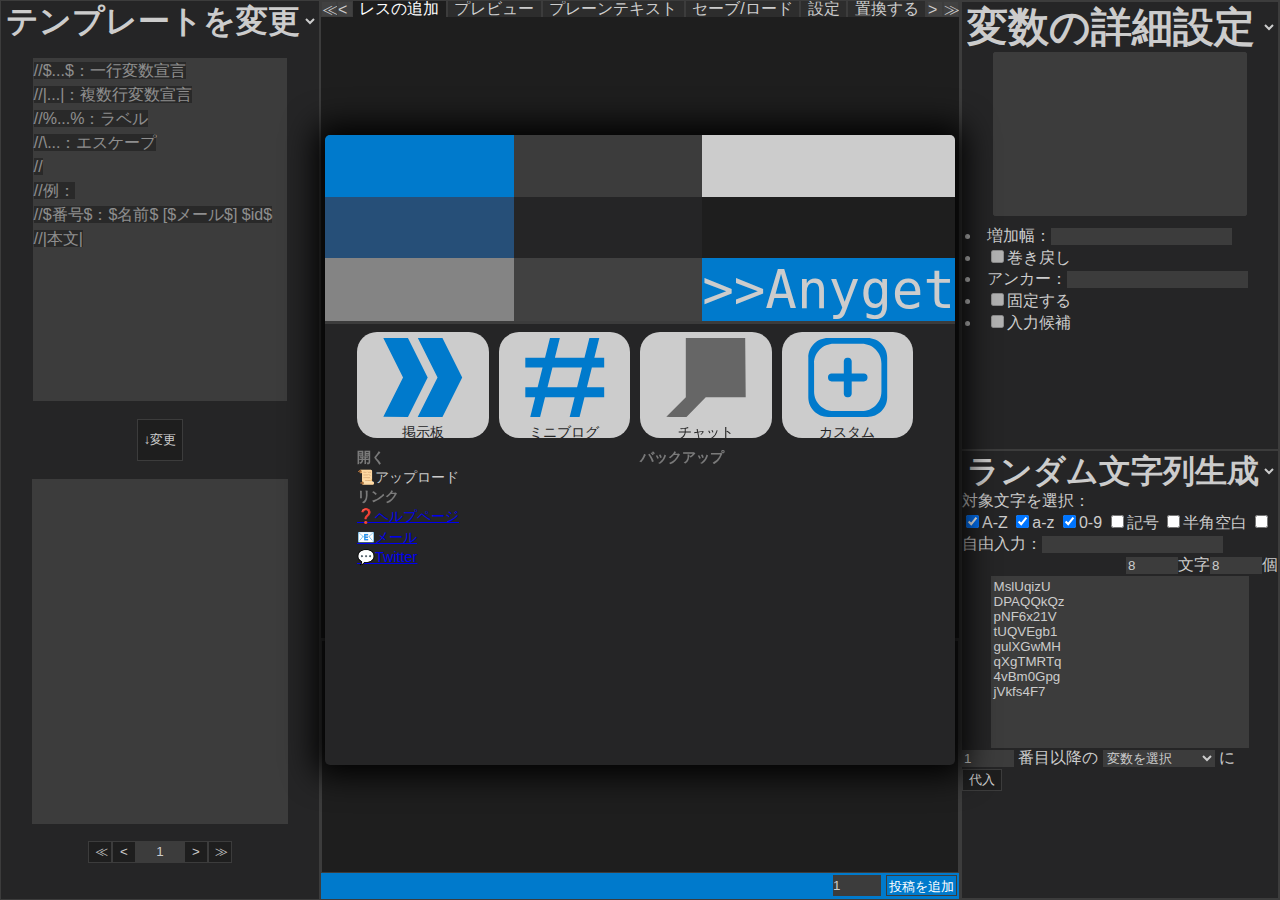
<file: docs/index.html>
<!DOCTYPE html>
<html lang="ja">

<head>
    <meta charset="UTF-8">
    <meta name="viewport" content="width=device-width, height=device-height, initial-scale=1" />
    <title>&gt;&gt;anyget（仮）</title>
    <link rel="icon" href="images/Anyget_Logo2_output.svg" type="image/svg+xml">
    <style>
        @import url(themes/01.css);
    </style>
    <style></style>
    <link rel="stylesheet" type="text/css" href="master.css">
</head>

<body class="nonono_startmenu">
    <div id="messagediv_contextmenu" class="contextmenu">
        <div onclick="contextcommand_checkedsave()">選択中のみセーブ</div>
        <div onclick="contextcommand_checkedcopy()">コピー</div>
        <div onclick="contextcommand_checkedcut()">カット</div>
        <div onclick="contextcommand_checkedpaste()">ペースト</div>
    </div>
    <div id="messages_contextmenu" class="contextmenu">
        <div><label for="contextmenu_additionalload_inp">追加でロード</label><input type="file"
                id="contextmenu_additionalload_inp" accept=".json" oninput="loadbybutton3()"></div>
        <div onclick="contextcommand_flatpaste()">ペースト</div>
    </div>
    <div id="startmenu_back" onclick="startmenukill()">
    </div>
    <div id="startmenu">
        <div id="startmenu_c">
            <div></div>
            <div></div>
            <div></div>
            <div></div>
            <div></div>
            <div></div>
            <div></div>
            <div></div>
            <div class="scb" id="startmenu_c_title">&gt;&gt;Anyget</div>
            <div id="startmenu_c_prev" class="scb" onclick="themeprev()">
                <div>
                </div>
            </div>
            <div id="startmenu_c_next" class="scb" onclick="themenext()">
                <div>

                </div>
            </div>
        </div>
        <div id="startmenu_l">
            <div>
                <div onclick="load5ch()">
                    <svg xmlns="http://www.w3.org/2000/svg" viewBox="0 0 37.041666 37.041668">
                        <path
                            d="M 0,-4.5208294e-7 11.575519,-2.0520828e-6 20.835936,18.520832 11.57552,37.041666 0,37.04166 9.2604163,18.520832 Z" />
                        <path
                            d="M 16.205728,-4.5208294e-7 H 27.78125 L 37.041666,18.520832 27.78125,37.041666 H 16.150878 l 9.315265,-18.520834 z" />
                    </svg>

                    掲示板
                </div>
                <div onclick="loadtwitter()">
                    <svg xmlns="http://www.w3.org/2000/svg" viewBox="0 0 37.041666 37.041668">
                        <path
                            d="M 43.75 0 L 35 35 L 0 35 L 0 52.5 L 30.625 52.5 L 21.875 87.5 L 0 87.5 L 0 105 L 17.5 105 L 8.75 140 L 26.25 140 L 35 105 L 87.5 105 L 78.75 140 L 96.25 140 L 105 105 L 140 105 L 140 87.5 L 109.375 87.5 L 118.125 52.5 L 140 52.5 L 140 35 L 122.5 35 L 131.25 0 L 113.75 0 L 105 35 L 52.5 35 L 61.25 0 L 43.75 0 z M 48.125 52.5 L 100.625 52.5 L 91.875 87.5 L 39.375 87.5 L 48.125 52.5 z "
                            transform="scale(0.26458333)" />
                    </svg>
                    ミニブログ
                </div>
                <div onclick="loadline()" style="pointer-events: none;filter: grayscale(2);">
                    <svg xmlns="http://www.w3.org/2000/svg" viewBox="0 0 140 140">
                        <path id="path855"
                            d="M 0.0469362,139.95306 34.621177,105.37882 V -1.0101525 L 140,0 140.91628,105.37882 H 70 l -35.378823,36.04254 z" />
                    </svg>
                    チャット
                </div>
                <div onclick="startmenukill()">
                    <svg xmlns="http://www.w3.org/2000/svg" viewBox="0 0 37.041666 37.041668">
                        <path transform="scale(0.26458333)"
                            d="M 35 0 C 15.610003 -4.7369516e-15 0 15.610003 0 35 L 0 105 C -4.7369516e-15 124.39 15.610003 140 35 140 L 105 140 C 124.39 140 140 124.39 140 105 L 140 35 C 140 15.610003 124.39 0 105 0 L 35 0 z M 45.228516 10.228516 L 94.771484 10.228516 C 114.16148 10.228516 129.77148 25.83852 129.77148 45.228516 L 129.77148 94.771484 C 129.77148 114.16148 114.16148 129.77148 94.771484 129.77148 L 45.228516 129.77148 C 25.83852 129.77148 10.228516 114.16148 10.228516 94.771484 L 10.228516 45.228516 C 10.228516 25.83852 25.83852 10.228516 45.228516 10.228516 z " />
                        <path transform="scale(0.26458333)"
                            d="M 69 35 C 65.676 35 63 37.787495 63 41.25 L 63 63 L 41.25 63 C 37.787495 63 35 65.676 35 69 L 35 71 C 35 74.324 37.787495 77 41.25 77 L 63 77 L 63 98.75 C 63 102.2125 65.676 105 69 105 L 71 105 C 74.324 105 77 102.2125 77 98.75 L 77 77 L 98.75 77 C 102.2125 77 105 74.324 
                        105 71 L 105 69 C 105 65.676 102.2125 63 98.75 63 L 77 63 L 77 41.25 C 77 37.787495 74.324 35 71 35 L 69 35 z " />
                    </svg>
                    カスタム
                </div>
            </div>
            <div id="startmenu_loadmenu">
                <div>
                    <h3>開く</h3>
                    <div style="display:flex;flex-direction: column;">
                        <li><label for="startmenu_load_inp">📜アップロード</label><input type="file" id="startmenu_load_inp"
                                accept=".json" oninput="loadbybutton1()"></li>
                    </div>
                    <h3>リンク</h3>
                    <div style="display:flex;flex-direction: column;">
                        <a href="https://anyget.github.io/Help/"><li>❓ヘルプページ</li></a>
                        <a href="mailto:AnygetBBS@gmail.com"><li>📧メール</li></a>
                        <a href="https://twitter.com/AnygetBBS"><li>💬Twitter</li></a>
                    </div>
                </div>
                <div>
                    <h3>バックアップ</h3>
                    <div style="display:flex;flex-direction: column;" id="backup_list">

                    </div>
                </div>
            </div>
        </div>
    </div>

    <div id="abss" data-per="p"></div>
    <canvas id="canvas" width="0" height="0" style="visibility:hidden;position:absolute"></canvas>
    <div id="inputpanel_temp" style="display:none;">
        <button onmousedown="inputinserter('$',event)">$</button>
        <button onmousedown="inputinserter('$...$',event)">$...$</button>
        <button onmousedown="inputinserter('|',event)">|</button>
        <button onmousedown="inputinserter('|...|',event)">|...|</button>
        <button onmousedown="inputinserter('%',event)">%</button>
        <button onmousedown="inputinserter('%...%',event)">%...%</button>
        <button onmousedown="inputinserter('\\',event)">\</button>
        <button onmousedown="inputinserter('\/\/',event)">//</button>
    </div>
    <div id="inputpanel_message" style="display:none;">
        <button onmousedown="inputinserter('|',event)">|</button>
        <button onmousedown="inputinserter('《',event)">《</button>
        <button onmousedown="inputinserter('》',event)">》</button>
        <button onmousedown="inputinserter('《...》',event)">《...》</button>
        <button onmousedown="inputinserter('《《...》》',event)">《《...》》</button>
        <button onmousedown="inputinserter('/',event)">/</button>
        <button onmousedown="narouruby(event)">傍点</button>
    </div>
    <div id="box0">
        <div id="box">
            <div id="box2" style="order:0" class="subbox" data-subboxindex="0">
                <div class="functionselectdiv">
                    <select class="functionselect" oninput="subfunctionchange(event)">
                    </select>
                </div>
                <div class="mainer" data-mainub="0">
                    <div class="margdiv2"></div>
                    <div id="templatep">
                        <textarea id="template" oninput="template_valuereload()" onscroll="template_scrollreload()"
                            onfocusin="tempfocus()" placeholder="//$...$：一行変数宣言
//|...|：複数行変数宣言
//%...%：ラベル
//\...：エスケープ
//
//例：
//$番号$：$名前$ [$メール$] $id$
//|本文|">//$...$：一行変数宣言
//|...|：複数行変数宣言
//%...%：ラベル
//\...：エスケープ
//
//例：
//$番号$：$名前$ [$メール$] $id$
//|本文|</textarea>
                        <div id="template_highlighter">

                        </div>
                    </div>
                    <div class="margdiv2"></div>
                    <button id="temp_change" onclick="changetemp()">
                        ↓変更
                    </button>
                    <div class="margdiv2"></div>
                    <div id="edited" class="textbox_like"></div>
                    <div class="margdiv2"></div>
                    <div id="temp_select">
                        <button id="temp_select_start" onclick="temp_select_start_click()">≪</button>
                        <button id="temp_select_prev" onclick="temp_select_prev_click()">&lt;</button>
                        <input type="number" id="temp_select_number" class="no-spin" value="1" min="1"
                            onchange="temp_number_change()">
                        <button id="temp_select_next" onclick="temp_select_next_click()">&gt;</button>
                        <button id="temp_select_end" onclick="temp_select_end_click()">≫</button>
                    </div>
                    <br>
                </div>
            </div>
            <div class="hresizer resizer" onmousedown="resizermousedown(event)" style="order: 1;" data-order="1">

            </div>
            <div id="box3" style="order:2">
                <div class="tab">
                    <div class="tab_controller" onclick="tab_start_scroll(event)">≪</div>
                    <div class="tab_controller" onclick="tab_prev_scroll(event)">&lt;</div>
                    <div class="tab_header">
                        <div class="tab_header_in" data-martop="0" data-radioto="tab_cont">
                            <input type="radio" name="tab_item" id="radio_mesandform" onchange="radiochange(event);"
                                checked>
                            <!--
                        --><label class="tab_item" for="radio_mesandform">レスの追加</label>
                            <!--
                        --><input type="radio" name="tab_item" id="radio_preview" onchange="radiochange(event);">
                            <!--
                        --><label class="tab_item" for="radio_preview">プレビュー</label>
                            <!--
                        --><input type="radio" name="tab_item" id="radio_plaintext" onchange="radiochange(event);">
                            <!--
                        --><label class="tab_item" for="radio_plaintext">プレーンテキスト</label>
                            <!--
                        --><input type="radio" name="tab_item" id="radio_saveload" onchange="radiochange(event);">
                            <!--
                        --><label class="tab_item" for="radio_saveload">セーブ/ロード</label>
                            <!--
                        --><input type="radio" name="tab_item" id="radio_settings_div" onchange="radiochange(event);">
                            <!--
                        --><label class="tab_item" for="radio_settings_div">設定</label>
                            <!--
                        --><input type="radio" name="tab_item" id="radio_replace" onchange="radiochange(event);">
                            <!--
                        --><label class="tab_item" for="radio_replace">置換する</label>
                            <!--
                        --><input type="radio" name="tab_item" id="radio_export" onchange="radiochange(event);">
                            <!--
                        --><label class="tab_item" for="radio_export">エクスポート</label>
                            <!--
                        --><input type="radio" name="tab_item" id="radio_import" onchange="radiochange(event);">
                            <!--
                        --><label class="tab_item" for="radio_import">インポート</label>
                        </div>
                    </div>
                    <div class="tab_controller" onclick="tab_next_scroll(event)">&gt;</div>
                    <div class="tab_controller" onclick="tab_end_scroll(event)">≫</div>
                </div>
                <div id="tab_cont" class="tabconter">
                    <div id="mesandform" class="radised">
                        <div id="messagesearcherdiv" data-searching="false">
                            <input type="checkbox" id="searchfold">
                            <div id="searchfolddiv">
                                <label for="searchfold">&gt;</label>
                            </div>
                            <div id="searchandreplacediv">
                                <div style="display: flex;">
                                    <input type="text" id="messagesearcher" oninput="messagesearch()"
                                        onkeydown="searcherpress(event)" placeholder="検索…"><input type="checkbox"
                                        id="search_regcheck" onchange="messagesearch()">
                                    <label for="search_regcheck">.*</label>
                                    <div id="searchcounter"> 0 / 0</div>
                                </div>
                                <div id="messagereplacerdiv">
                                    <input type="text" id="messagereplacer" onkeydown="replacerpress(event)"
                                        placeholder="置換…">
                                    <span
                                        onclick='document.getElementById("messagereplacer").dispatchEvent(new KeyboardEvent("keydown",{code:"Enter",shiftKey:false,ctrlKey:false,altKey:false}))'>単</span>
                                    <span
                                        onclick='document.getElementById("messagereplacer").dispatchEvent(new KeyboardEvent("keydown",{code:"Enter",shiftKey:false,ctrlKey:true,altKey:true}))'>全</span>
                                </div>
                            </div>
                            <div style="margin-left: auto;">
                                <span
                                    onclick='document.getElementById("messagesearcher").dispatchEvent(new KeyboardEvent("keydown",{code:"Enter",shiftKey:true}))'>↑</span>
                                <span
                                    onclick='document.getElementById("messagesearcher").dispatchEvent(new KeyboardEvent("keydown",{code:"Enter",shiftKey:false}))'>↓</span>
                                <span
                                    onclick='document.dispatchEvent(new KeyboardEvent("keydown",{code:"Escape"}))'>×</span>
                            </div>
                        </div>
                        <div id="messages" onclick="checkedremove()">

                        </div>
                        <div class="vresizer resizer" onmousedown="resizermousedown(event)"></div>
                        <div id="form_inp"></div>
                        <div id="addmesssetts">
                            <div id="messvdiv">
                                <input type="number" id="messv" value="1" min="1">
                            </div>
                            <div id="mess_adddiv">

                                <button id="mess_add" onclick="addmess()" title="投稿を追加(テキストボックス上でCtrl+Enter)">
                                    投稿を追加
                                </button>
                            </div>
                        </div>
                    </div>
                    <div id="preview">
                        <div class="tab">
                            <div class="tab_controller" onclick="tab_start_scroll(event)">≪</div>
                            <div class="tab_controller" onclick="tab_prev_scroll(event)">&lt;</div>
                            <div class="tab_header">
                                <div class="tab_header_in" data-martop="0" data-radioto="previewtab_cont">
                                    <input type="radio" name="previewtab_item" id="radio_normalp"
                                        onchange="radiochange(event);" checked>
                                    <!--
                                --><label class="tab_item" for="radio_normalp">通常</label>
                                </div>
                            </div>
                            <div class="tab_controller" onclick="tab_next_scroll(event)">&gt;</div>
                            <div class="tab_controller" onclick="tab_end_scroll(event)">≫</div>
                        </div>
                        <div id="previewtab_cont">
                            <div id="normalp" class="radised">

                            </div>
                        </div>
                    </div>
                    <div id="plaintext">
                        <div id="previewplaindiv"><textarea id="previewplain" oninput="previewplaininput()"></textarea>
                        </div>
                        <div id="plainsidemenu">
                            <h3>レス間文字列の設定</h3>
                            <textarea oninput="asetyc(event)" class="asetycer" data-tarid="settings_outputs_plain_span">

</textarea>
                            <div style="text-align: right;">
                                <span id="plainsize">0</span>文字
                            </div>
                            <div>
                                <h3>省略文字列の設定</h3>
                                <textarea oninput="asetyc(event)" class="asetycer" data-tarid="settings_outputs_plain_skip"></textarea>
                            </div>
                            <div>
                                <h3>字下げ</h3>
                                <div class="plainddd">
                                    <div class="indent"></div><input type="text" class="asetycer"
                                        data-tarid="settings_outputs_plain_indentex" oninput="asetyc(event)"
                                        placeholder="例外文字">
                                </div>
                                <div class="plainddd">
                                    <div class="indent"></div><input type="text" class="asetycer" oninput="asetyc(event)"
                                        data-tarid="settings_outputs_plain_indentstr" placeholder="字下げ内容">
                                </div>
                            </div>
                            <div>
                                <h3>行末記号</h3>
                                <div class="plainddd">
                                    <div class="indent"></div><input type="text" class="asetycer"
                                        data-tarid="settings_outputs_plain_revindentex" oninput="asetyc(event)"
                                        placeholder="例外文字">
                                </div>
                                <div class="plainddd">
                                    <div class="indent"></div><input type="text" class="asetycer" oninput="asetyc(event)"
                                        data-tarid="settings_outputs_plain_revindentstr" placeholder="挿入内容">
                                </div>
                            </div>
                            <div>
                                <h3>置換</h3>
                                <div class="plainddd">
                                    <div class="indent"></div>
                                    <input type="text" id="plainsearch" placeholder="from">
                                    <div id="ps_reg"><input type="checkbox" id="ps_reg_cb">
                                        <label id="ps_reg_label" for="ps_reg_cb">.*</label>
                                    </div>
                                </div>
                                <div style="width:100%;display:flex">
                                    <div class="plainddd">
                                        <div class="indent">→</div>
                                        <input type="text" id="plainreplace" placeholder="to">
                                        <button id="plainreplacebutton" onclick="plainreplace()">置換</button>
                                    </div>
                                </div>
                            </div>
                            <div>
                                <button onclick="plaincopy()" id="plaincopybutton">
                                    コピー
                                </button>
                            </div>
                        </div>
                    </div>
                    <div id="export">
                        <div class="tab">
                            <div class="tab_controller" onclick="tab_start_scroll(event)">≪</div>
                            <div class="tab_controller" onclick="tab_prev_scroll(event)">&lt;</div>
                            <div class="tab_header">
                                <div class="tab_header_in" data-martop="0" data-radioto="exporttab_cont">
                                    <input type="radio" name="exporttab_item" id="radio_datgen"
                                        onchange="radiochange(event);" checked>
                                    <!--
                                --><label class="tab_item" for="radio_datgen">.dat(2ch)</label>
                                    <!--
                                --><input type="radio" name="exporttab_item" id="radio_csvgen"
                                        onchange="radiochange(event);">
                                    <!--
                                --><label class="tab_item" for="radio_csvgen">.csv(plain)</label>
                                    <!--
                                --><input type="radio" name="exporttab_item" id="radio_jsongen"
                                        onchange="radiochange(event);">
                                    <!--
                                --><label class="tab_item" for="radio_jsongen">.json(plain)</label>
                                </div>
                            </div>
                            <div class="tab_controller" onclick="tab_next_scroll(event)">&gt;</div>
                            <div class="tab_controller" onclick="tab_end_scroll(event)">≫</div>
                        </div>
                        <div id="exporttab_cont" class="tabconter">
                            <div id="datgen" class="radised">
                                <h1>対応する変数/文字列を選択/入力</h1>
                                <div id="datgen_list">
                                    <li>スレッドタイトル：
                                        <div class="datgen_div"><input type="text" id="dat_title"
                                                placeholder="プレーンテキストで入力"></div>
                                    </li>
                                    <li>名前：
                                        <div class="datgen_div"><input type="text" id="dat_name"
                                                placeholder="テンプレート記法で入力"></div>
                                    </li>
                                    <li>メールアドレス：
                                        <div class="datgen_div"><input type="text" id="dat_mail"
                                                placeholder="テンプレート記法で入力"></div>
                                    </li>
                                    <li>日付・IDなど：
                                        <div class="datgen_div"><input type="text" id="dat_date"
                                                placeholder="テンプレート記法で入力"></div>
                                    </li>
                                    <li>本文：
                                        <div class="datgen_div"><input type="text" id="dat_main"
                                                placeholder="テンプレート記法で入力"></div>
                                    </li>
                                </div>
                                <button id="datbutton" onclick="datgen()"> datファイルを生成</button>
                            </div>
                            <div id="csvgen">
                                工事中
                            </div>
                            <div id="jsongen">
                                工事中
                            </div>
                        </div>
                    </div>
                    <div id="saveload">
                        <h1>セーブ</h1>
                        <h2>普通にセーブ</h2>
                        タイトル：<input type="text" id="save_inp"> <button id="save_button" onclick="save()">セーブ</button>
                        <h2>テンプレートのみセーブ</h2>
                        タイトル：<input type="text" id="tempsave_inp"> <button id="tempsave_button"
                            onclick="tempsave()">セーブ</button>
                        <h2>設定のみセーブ</h2>
                        タイトル：<input type="text" id="setsave_inp"> <button id="setsave_button"
                            onclick="setsave()">セーブ</button>
                        <h1>ロード</h1>
                        <h2>ファイルからロード</h2>
                        ファイル：<input type="file" id="load_inp" accept=".json"> <button class="load_button"
                            onclick="loadbybutton2()">ロード</button>
                        <h2>最後のセッションからロード</h2>
                        <button class="load_button"
                            onclick="if (!window.confirm(`最後のセッションの編集データをロードします。\n編集中のデータは消滅しますが、本当によろしいですか？`)) { return false; };sessionload(0)">最後のセッションからロード</button>
                    </div>
                    <div id="replace">
                        <h1>対象変数の選択</h1>
                        <div id="replace_div">
                            <div id="replace_list" class="textbox_like"></div>
                            <div><button id="replace_allselect" onclick="replace_allselect()">全選択</button><button
                                    onclick="replace_reflect()">反転</button></div>
                            <li><input type="checkbox" id="replace_s?" checked><label
                                    for="replace_s?"><code>.</code>に改行をマッチ</label></li>
                            <li><input type="checkbox" id="replace_m?" checked><label for="replace_m?">マルチライン</label>
                            </li>
                            <li><input type="checkbox" id="replace_i?" checked><label for="replace_i?">大文字・小文字無視</label>
                            </li>
                            <li><input type="checkbox" id="replace_g?" checked><label for="replace_g?">全置換</label></li>
                            <li><input type="text" id="replace_a" placeholder="検索対象"></li>
                            <li><input type="text" id="replace_b" placeholder="置換文字列"></li>
                            <li><button onclick="replacing()">置換実行</button></li>
                        </div>
                    </div>
                    <div id="settings_div">
                        <input type="search" id="settingsearch" placeholder="設定の検索" oninput="settingsearcher()">
                        <div id="settingflex">
                            <div id="settingtab">
                            </div>
                            <div id="settings">
                            </div>
                        </div>
                    </div>
                    <div id="import">

                    </div>
                </div>
            </div>
            <div class="hresizer resizer" onmousedown="resizermousedown(event)" style="order: 3;" data-order="3">
            </div>
            <div id="box4" style="order:4;">
                <div id="box4_1" class="subbox" data-subboxindex="1">
                    <div class="functionselectdiv">
                        <select class="functionselect" oninput="subfunctionchange(event)">
                        </select>
                    </div>
                    <div class="mainer" data-mainub="1">
                        <select id="datapul" title="設定する変数を選択" class="dataman" size="5" class="textbox_like"
                            onchange="datapulchange(event)">
                            <option hidden selected="true">設定変更する変数を選択</option>
                        </select>
                        <div id="datapul_sets">
                            <div id="datapul_sets_in">
                                <li title="レスを送るたびに変数内の文字列に自動的に加算されます">増加幅：<input type="number" id="dataset_adder"
                                        disabled="true" onchange="dataset_adderchange(event)"></li>
                                <li title="レスを削除するたびに変数内の文字列から増加幅を自動的に減算します"><label><input type="checkbox"
                                            id="dataset_adderm" disabled="true" onchange="changeadderm()">巻き戻し</label>
                                </li>
                                <li title="プレビュー時のアンカーの設定（&gt;&gt;など）"><label>アンカー：<input type="text"
                                            id="dataset_anchor" disabled="true" onchange="anchorchange(event)"></label>
                                </li>
                                <li title="固定された変数は削除や並び替えの影響を受けません"><label><input type="checkbox" id="dataset_fix?"
                                            disabled="true" onchange="changefix()">固定する</label></li>
                                <li title="変数の入力候補機能を有効化します。"><label><input type="checkbox" id="dataset_datalist?"
                                            disabled="true" onchange="changedatalist()">入力候補</label></li>
                            </div>
                        </div>
                    </div>
                </div>
                <div class="vresizer resizer" onmousedown="resizermousedown(event)">

                </div>
                <div id="box4_2" class="subbox" data-subboxindex="2">
                    <div class="functionselectdiv">
                        <select class="functionselect" oninput="subfunctionchange(event)">
                        </select>
                    </div>
                    <div class="mainer">
                        対象文字を選択：<br>
                        <input type="checkbox" id="check_uaz" checked oninput="randgen()"><label
                            for="check_uaz">A-Z</label>
                        <input type="checkbox" id="check_daz" checked oninput="randgen()"><label
                            for="check_daz">a-z</label>
                        <input type="checkbox" id="check_num" checked oninput="randgen()"><label
                            for="check_num">0-9</label>
                        <input type="checkbox" id="check_sim" oninput="randgen()"><label for="check_sim">記号</label>
                        <input type="checkbox" id="check_sp" oninput="randgen()"><label for="check_sp">半角空白</label>
                        <input type="checkbox" id="check_inp" onchange="checkinpchange()" oninput="randgen()"><label
                            for="check_inp">自由入力：</label><input type="text" id="randinp" disabled>
                        <br>
                        <div style="text-align: right;" oninput="randgen()"><input type="number" id="randlen" value="8"
                                min="1" oninput="randgen()">文字<input type="number" id="randman" value="8" min="1"
                                oninput="randgen()">個</div>
                        <textarea id="randgenopt"></textarea>
                        <input type="number" id="subsnum" value="1" min="1">
                        番目以降の
                        <select id="subssel" size="1" class="dataman">
                            <option hidden selected>変数を選択</option>
                        </select>
                        に
                        <button onclick="subs()">代入</button>
                    </div>
                </div>
            </div>
        </div>
        <div id="undermenu">
            <input id="cmover" type="range" min="0" max="200" value="0" oninput="cmoveinput(event)" onchange="cmovechange(event)">
        </div>
    </div>
    <div id="datalists">

    </div>
    <div id="unvisiblesf">
        <div data-subboxindex="3" class="subbox">
            <div class="functionselectdiv">
                <select class="functionselect" oninput="subfunctionchange(event)">
                </select>
            </div>
            <div class="mainer">
                <div id="easy_preview">

                </div>
            </div>
        </div>
        <div data-subboxindex="4" class="subbox">
            <div class="functionselectdiv">
                <select class="functionselect" oninput="subfunctionchange(event)">
                </select>
            </div>
            <div class="mainer">
                <div id="textadder_div">
                    <button id="textadder" onclick="addmemo(event)">
                        +
                    </button>
                </div>
            </div>
        </div>
        <div data-subboxindex="5" class="subbox">
            <div class="functionselectdiv">
                <select class="functionselect" oninput="subfunctionchange(event)"></select>
            </div>
            <div class="mainer">
                <select id="datamemopul" title="変数を選択" class="dataman" class="textbox_like" onchange="datamemoreload()">
                    <option hidden selected="true">変数を選択</option>
                </select>
                <div id="datamemopuldiv">
                    <select id="datamemoselpul" title="変数値を選択" size="5" class="textbox_like"
                        onchange="datamemoselpulchange()">
                        <option hidden selected="true">変数値を選択</option>
                    </select>
                    <textarea id="datamemo" onchange="datamemochange()" placeholder="特定値にメモを付ける"></textarea>
                </div>
                <div id="datamemobuttondiv">
                    <div id="datamemoreloadbutton" onclick="datamemoreload()">🔃</div>
                </div>
            </div>
        </div>
        <div data-subboxindex="6" class="subbox">
            <div class="functionselectdiv">
                <select class="functionselect" oninput="subfunctionchange(event)">
                </select>
            </div>
            <div class="mainer">
                <div id="putmessagediv" ondragover="put_dragover(event)" ondragleave="put_dragleave(event)"
                    ondrop="put_drop(event)" class="droppable"></div>
            </div>
        </div>
        <div class="subbox" data-subboxindex="7">
            <div class="functionselectdiv">
                <select class="functionselect" oninput="subfunctionchange(event)">
                </select>
            </div>
            <div class="mainer" data-mainub="1">
                <select id="labelpul" title="設定するラベルを選択" class="labelman" size="5" class="textbox_like"
                    onchange="labelpulchange(event)">
                    <option hidden selected="true">設定変更する変数を選択</option>
                </select>
                <div id="labelpul_sets">
                    <div id="labelpul_sets_in">
                        <li title="ラベルの対象となる変数を選択します"><select disabled class="dataman" id="labelset_calctarget"
                                onchange="labelset_calctargetchange(event)">
                                <option hidden selected="true">監視対象とする変数を選択</option>
                            </select></li>
                        <li><label>もし<input disabled type="text" id="labelset_calcstr"
                                    onchange="labelset_textchange(event)">なら</label></li>
                        <li><input type="text" disabled id="labelset_calcthen" onchange="labelset_textchange(event)">
                        </li>
                        <li><label>でなければ<input disabled type="text" id="labelset_calcelse"
                                    onchange="labelset_textchange(event)"></label></li>
                        <li><label>クリックで増加：<input disabled type="number" id="labelset_adder"
                                    onchange="labelset_textchange(event)"></label></li>
                    </div>
                </div>
            </div>
        </div>
    </div>

    <script type="text/javascript" src="master.js"></script>
</body>

</html>
</file>
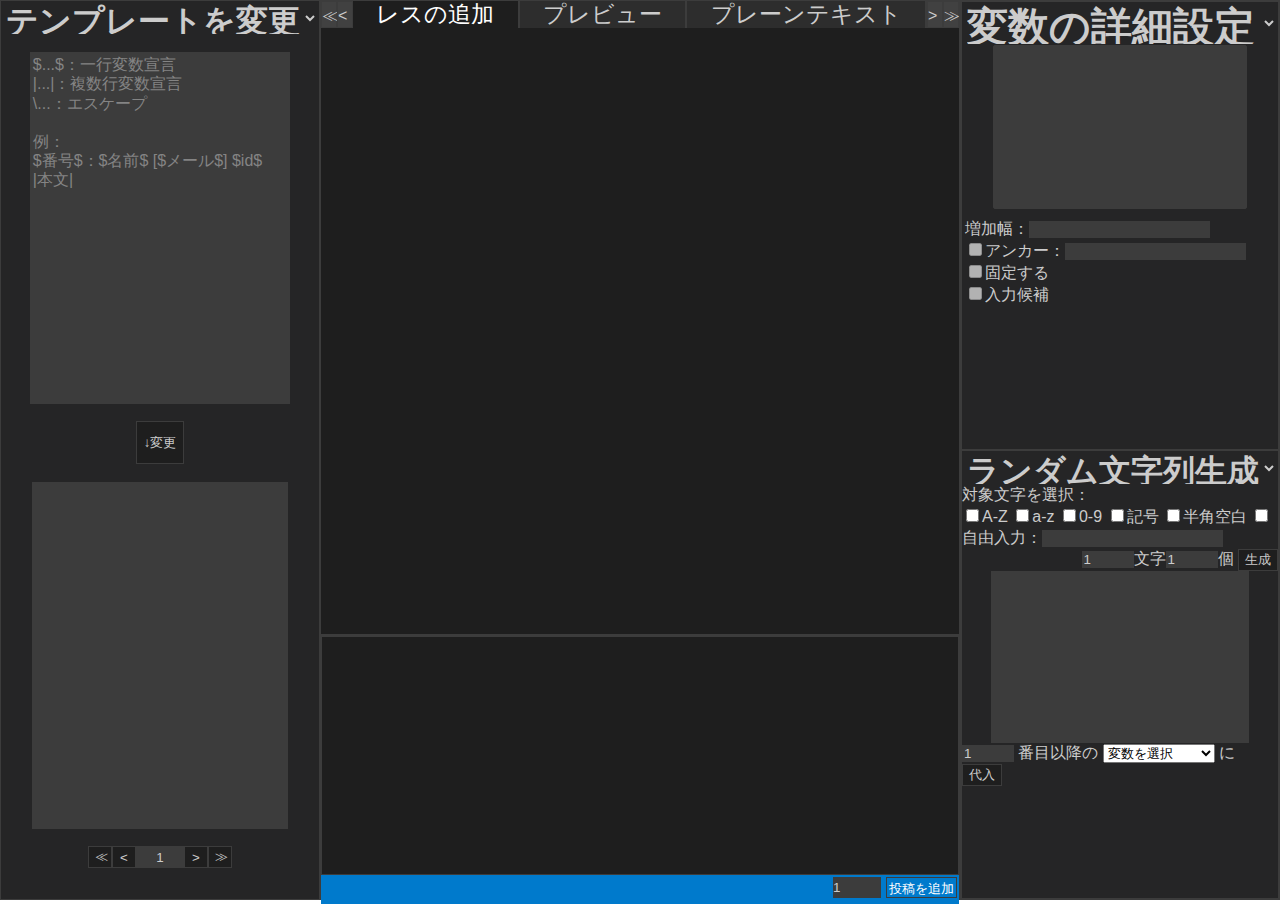
<file: master/index.html>
<!DOCTYPE html>
<html lang="ja">
<head>
    <meta charset="UTF-8">
    <title>&gt;&gt;anyget（仮）</title>
    <link rel="icon" href="images/Anyget_Logo2_output.svg" type="image/svg+xml">
    <style>@import url(themes/01.css);</style>
    <style></style>
    <link rel="stylesheet" type="text/css" href="master.css">
</head>
<body>
    <div id="abss" data-per="p"></div>
    <canvas id="canvas" width="0" height="0" style="visibility:hidden;position:absolute"></canvas>
    <div id="box">
        <div id="box2" style="order:0" class="subbox" data-subboxindex="0">
            <div class="functionselectdiv">
                <select class="functionselect" oninput="subfunctionchange(event)">
                </select>
            </div>
            <div class="mainer" data-mainub="0">
                <div class="margdiv2"></div>
                <textarea id="template" placeholder="$...$：一行変数宣言
|...|：複数行変数宣言
\...：エスケープ

例：
$番号$：$名前$ [$メール$] $id$
|本文|"></textarea>
                <div class="margdiv2"></div>
                <button id="temp_change" onclick="changetemp()">
                    ↓変更
                </button>
                <div class="margdiv2"></div>
                <div id="edited" class="textbox_like"></div>
                <div class="margdiv2"></div>
                <div id="temp_select">
                    <button id="temp_select_start" onclick="temp_select_start_click()">≪</button>
                    <button id="temp_select_prev" onclick="temp_select_prev_click()">&lt;</button>
                    <input type="number" id="temp_select_number" class="no-spin" value="1" min="1" onchange="temp_number_change()">
                    <button id="temp_select_next" onclick="temp_select_next_click()">&gt;</button>
                    <button id="temp_select_end" onclick="temp_select_end_click()">≫</button>
                </div>
                <br>
            </div>
        </div>
        <div class="hresizer resizer" style="order: 1;" data-order="1">

        </div>
        <div id="box3" style="order:2">
            <div id="tab">
                <div class="tab_controller" onclick="tab_start_scroll()">≪</div>
                <div class="tab_controller" onclick="tab_prev_scroll()">&lt;</div>
                <div id="tab_header">
                    <div id="tab_header_in" data-martop="0">
                        <input type="radio" name="tab_item" id="radio_mesandform" onchange="radiochange(event);" checked><!--
                        --><label class="tab_item" for="radio_mesandform">レスの追加</label><!--
                        --><input type="radio" name="tab_item" id="radio_preview" onchange="radiochange(event);"><!--
                        --><label class="tab_item" for="radio_preview">プレビュー</label><!--
                        --><input type="radio" name="tab_item" id="radio_plaintext" onchange="radiochange(event);"><!--
                        --><label class="tab_item" for="radio_plaintext">プレーンテキスト</label><!--
                        --><input type="radio" name="tab_item" id="radio_saveload" onchange="radiochange(event);"><!--
                        --><label class="tab_item" for="radio_saveload">セーブ/ロード</label><!--
                        --><input type="radio" name="tab_item" id="radio_settings" onchange="radiochange(event);"><!--
                        --><label class="tab_item" for="radio_settings">設定</label><!--
                        --><input type="radio" name="tab_item" id="radio_replace" onchange="radiochange(event);"><!--
                        --><label class="tab_item" for="radio_replace">置換する</label><!--
                        --><input type="radio" name="tab_item" id="radio_datgen" onchange="radiochange(event);"><!--
                        --><label class="tab_item" for="radio_datgen">datファイル</label>
                </div>
                </div>
                <div class="tab_controller" onclick="tab_next_scroll()">&gt;</div>
                <div class="tab_controller" onclick="tab_end_scroll()">≫</div>
            </div>
            <div id="tab_cont">
                <div id="mesandform" class="radised">
                    <div id="messages">

                    </div>
                    <div class="vresizer resizer"></div>
                    <div id="form_inp"></div>
                    <div id="addmesssetts">
                        <div id="messvdiv">
                            <input type="number" id="messv" value="1" min="1">
                        </div>
                        <div id="mess_adddiv">
                            <button id="mess_add" onclick="addmess()">
                                投稿を追加
                            </button>
                        </div>
                    </div>
                </div>
                <div id="preview">
                    
                </div>
                <div id="plaintext">
                    <div id="previewplaindiv"><textarea id="previewplain" oninput="previewplaininput()"></textarea></div>
                    <div id="plainsidemenu">
                        <h3>レス間文字列の設定</h3>
                        <textarea id="plainset" oninput="plainreload()">

</textarea>
                        <div style="text-align: right;">
                            <span id="plainsize">0</span>文字
                        </div>
                        <div>
                            <h3>置換</h3>
                            <div id="plainsearchdiv"><div class="indent"></div>
                                <input type="text" id="plainsearch" placeholder="from">
                                <div id="ps_reg"><input type="checkbox" id="ps_reg_cb">
                                <label id="ps_reg_label" for="ps_reg_cb">.*</label></div>
                            </div>
                            <div style="width:100%;display:flex">
                                <div id="plainreplacediv">
                                    <div class="indent">→</div>
                                    <input type="text" id="plainreplace" placeholder="to">
                                    <button id="plainreplacebutton" onclick="plainreplace()">置換</button>
                                </div>
                            </div>
                            <div>
                                <button onclick="plaincopy()">
                                    コピー
                                </button>
                            </div>
                        </div>
                    </div>
                </div>
                <div id="datgen">
                    <h1>対応する変数/文字列を選択/入力</h1>
                    <div id="datgen_list">
                        <li>スレッドタイトル：
                            <div class="datgen_div"><input type="text" id="dat_title" placeholder="プレーンテキストで入力"></div></li>
                        <li>名前：
                            <div class="datgen_div"><input type="text" id="dat_name" placeholder="テンプレート記法で入力"></div></li>
                        <li>メールアドレス：
                            <div class="datgen_div"><input type="text" id="dat_mail" placeholder="テンプレート記法で入力"></div></li>
                        <li>日付・IDなど：
                            <div class="datgen_div"><input type="text" id="dat_date" placeholder="テンプレート記法で入力"></div></li>
                        <li>本文：
                            <div class="datgen_div"><input type="text" id="dat_main" placeholder="テンプレート記法で入力"></div></li>
                    </div>
                        <button id="datbutton" onclick="datgen()"> datファイルを生成</button>
                </div>
                <div id="saveload">
                    <h1>セーブ</h1>
                    <h2>普通にセーブ</h2>
                    タイトル：<input type="text" id="save_inp"> <button id="save_button" onclick="save()">セーブ</button>
                    <h2>テンプレートのみセーブ</h2>
                    タイトル：<input type="text" id="tempsave_inp"> <button id="tempsave_button" onclick="tempsave()">セーブ</button>
                    <h1>ロード</h1>
                    ファイル：<input type="file" id="load_inp" accept=".json"> <button id="load_button" onclick="load()">ロード</button>
                </div>
                <div id="replace">
                    <h1>対象変数の選択</h1>
                    <div id="replace_div">
                        <div id="replace_list" class="textbox_like"></div>
                        <div><button id="replace_allselect" onclick="replace_allselect()">全選択</button><button onclick="replace_reflect()">反転</button></div>
                        <li><input type="checkbox" id="replace_s?" checked><label for="replace_s?"><code>.</code>に改行をマッチ</label></li>
                        <li><input type="checkbox" id="replace_m?" checked><label for="replace_m?">マルチライン</label></li>
                        <li><input type="checkbox" id="replace_i?" checked><label for="replace_i?">大文字・小文字無視</label></li>
                        <li><input type="checkbox" id="replace_g?" checked><label for="replace_g?">全置換</label></li>
                        <li><input type="text" id="replace_a" placeholder="検索対象"></li>
                        <li><input type="text" id="replace_b" placeholder="置換文字列"></li>
                        <li><button onclick="replacing()">置換実行</button></li>
                    </div>
                </div>
                <div id="settings">
                    <input type="search" id="settingsearch" placeholder="設定の検索">
                    <div id="settingflex">
                        <div id="settingtab">
                            <input type="radio" name="setting_tab_item" id="setradio_set_views" checked><!--
                            --><label for="setradio_set_views" onchange="setradiochange(event)">表示</label><!--
                            -->
                        </div>
                        <div id="settinginput">
                            <div class="setradised" id="set_views">
                                <div>
                                    <h3>テーマ</h3>
                                    <select id="themeselect" onchange="themechange()"></select>
                                </div>
                                <div>
                                    <h3><span>色を付ける</span></h3>
                                    <label><input type="checkbox" id="highlightcheck" onchange="highlightchange()">変数に色を付ける</label>
                                </div>
                                <div>
                                    <h3><span>パネルの並び替え</span></h3>
                                    <select id="sortboxesselect" onchange="sortboxes()">
                                        <option value="0,1,2" selected>縦長―メイン―二分割</option>
                                        <option value="0,2,1">縦長―二分割―メイン</option>
                                        <option value="1,0,2">メイン―縦長―二分割</option>
                                        <option value="1,2,0">メイン―二分割―縦長</option>
                                        <option value="2,1,0">二分割―メイン―縦長</option>
                                        <option value="2,0,1">二分割―縦長―メイン</option>
                                    </select>
                                </div>
                                
                            </div>
                            <div id="set_editor">

                            </div>
                        </div>
                    </div>
                </div>
            </div>
        </div>
        <div class="hresizer resizer" style="order: 3;" data-order="3">
        </div>
        <div id="box4" style="order:4;">
            <div id="box4_1" class="subbox" data-subboxindex="1">
                <div class="functionselectdiv">
                    <select class="functionselect" oninput="subfunctionchange(event)">
                    </select>
                </div> 
                <div class="mainer" data-mainub="1">
                    <select id="datapul" title="設定する変数を選択" size="5" class="textbox_like" onchange="datapulchange(event)">
                        <option hidden selected="true">設定変更する変数を選択</option>
                    </select>
                    <div id="datapul_sets">
                        <div id="datapul_sets_in">
                            <li title="レスを送るたびに変数内の文字列に自動的に加算されます">増加幅：<input type="number" id="adder" disabled="true" onchange="adderchange(event)"></li>
                            <li title="プレビュー時のアンカーの設定（>>など）"><label for="anchor?"><input type="checkbox" id="anchor?" disabled="true" onchange="anchorcheck()">アンカー：</label><input type="text" id="anchor" disabled="true" onchange="anchorchange(event)"></li>
                            <li title="固定された変数は削除や並び替えの影響を受けません"><label for="fix?"><input type="checkbox" id="fix?" disabled="true" onchange="changefix()">固定する</label></li>
                            <li title="変数の入力候補機能を有効化します。"><label for="datalist?"><input type="checkbox" id="datalist?" disabled="true" onchange="flapdatalist()">入力候補</label></li>
                        </div>
                    </div>
                </div>
            </div>
            <div class="vresizer resizer">

            </div>
            <div id="box4_2" class="subbox" data-subboxindex="2">
                <div class="functionselectdiv">
                    <select class="functionselect" oninput="subfunctionchange(event)">
                    </select>
                </div>
                <div class="mainer">
                    対象文字を選択：<br>
                    <input type="checkbox" id="check_uaz"><label for="check_uaz">A-Z</label>
                    <input type="checkbox" id="check_daz"><label for="check_daz">a-z</label>
                    <input type="checkbox" id="check_num"><label for="check_num">0-9</label>
                    <input type="checkbox" id="check_sim"><label for="check_sim">記号</label>
                    <input type="checkbox" id="check_sp"><label for="check_sp">半角空白</label>
                    <input type="checkbox" id="check_inp" onchange="checkinpchange()"><label for="check_inp">自由入力：</label><input type="text" id="randinp" disabled>
                    <br><div style="text-align: right;"><input type="number" id="randlen" value="1" min="1">文字<input type="number" id="randman" value="1" min="1">個
                    <button onclick="randgen()">生成</button></div>
                    <textarea id="randgenopt"></textarea>
                    <input type="number" id="subsnum" value="1" min="1">
                    番目以降の
                    <select id="subssel" size="1">
                        <option hidden selected>変数を選択</option>
                    </select>
                    に
                    <button onclick="subs()">代入</button>
                </div>
            </div>
        </div>
    </div>
    <div id="datalists">

    </div>
    <div id="unvisiblesf">
        <div data-subboxindex="3" class="subbox">
            <div class="functionselectdiv">
                <select class="functionselect" oninput="subfunctionchange(event)">
                </select>
            </div>
            <div class="mainer">
                <div id="easy_preview">
                    
                </div>
            </div>
        </div>
    </div>
    <script type="text/javascript" src="master.js"></script>
</body>

</html>
</file>
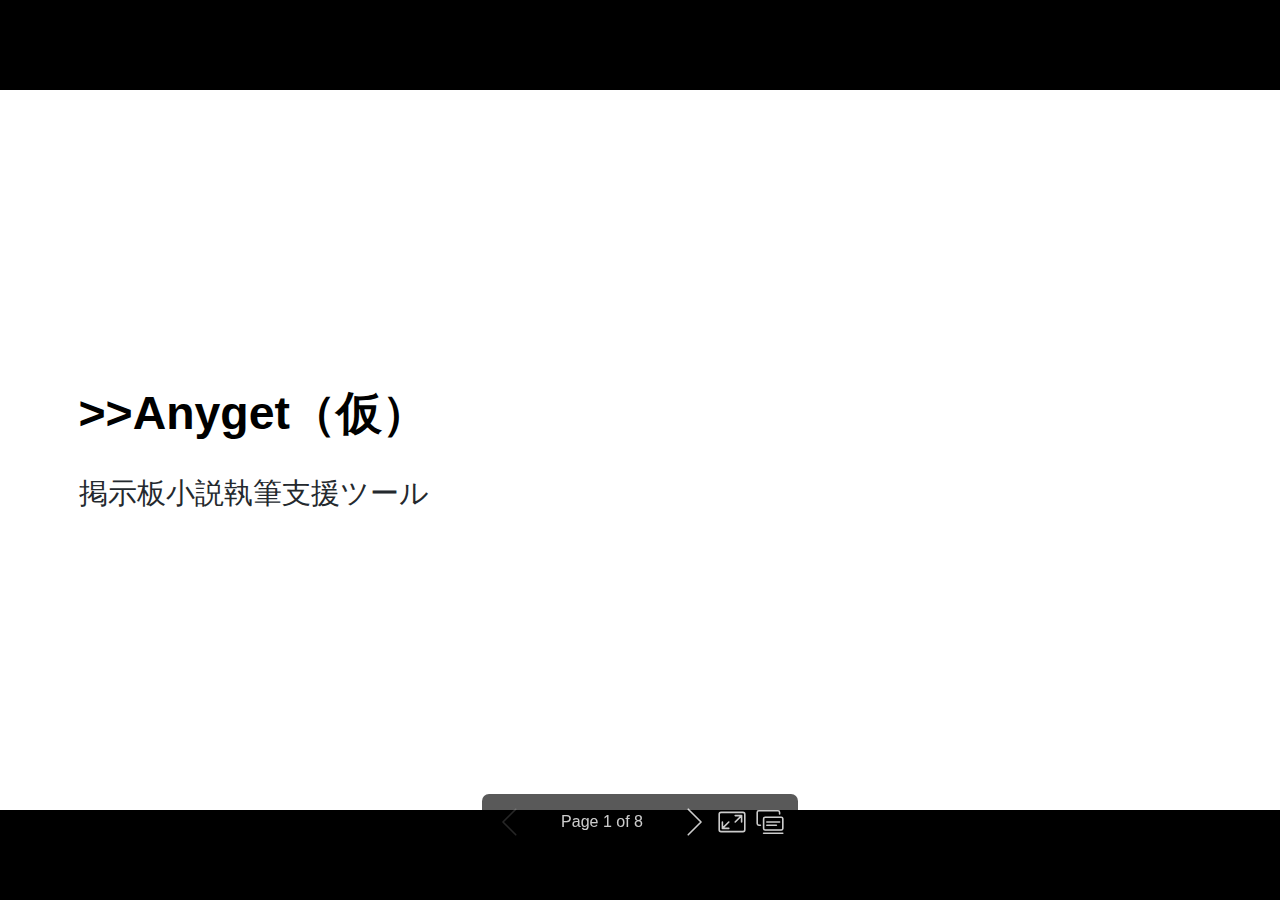
<file: Slide.html>
<!DOCTYPE html><html lang="ja-JP"><head><meta charset="UTF-8"><meta name="viewport" content="width=device-width,height=device-height,initial-scale=1.0"><meta name="apple-mobile-web-app-capable" content="yes"><meta http-equiv="X-UA-Compatible" content="ie=edge"><meta property="og:type" content="website"><meta name="twitter:card" content="summary"><style>@media screen{body[data-bespoke-view=""] .bespoke-marp-parent>.bespoke-marp-osc>button,body[data-bespoke-view=next] .bespoke-marp-parent>.bespoke-marp-osc>button,body[data-bespoke-view=presenter] .bespoke-marp-presenter-container .bespoke-marp-presenter-info-container button{-webkit-appearance:none;-moz-appearance:none;appearance:none;-webkit-tap-highlight-color:transparent;background-color:transparent;border:0;color:inherit;cursor:pointer;font-size:inherit;opacity:.8;outline:none;padding:0;transition:opacity .2s linear}body[data-bespoke-view=""] .bespoke-marp-parent>.bespoke-marp-osc>button:disabled,body[data-bespoke-view=next] .bespoke-marp-parent>.bespoke-marp-osc>button:disabled,body[data-bespoke-view=presenter] .bespoke-marp-presenter-container .bespoke-marp-presenter-info-container button:disabled{cursor:not-allowed;opacity:.15!important}body[data-bespoke-view=""] .bespoke-marp-parent>.bespoke-marp-osc>button:hover,body[data-bespoke-view=next] .bespoke-marp-parent>.bespoke-marp-osc>button:hover,body[data-bespoke-view=presenter] .bespoke-marp-presenter-container .bespoke-marp-presenter-info-container button:hover{opacity:1}body[data-bespoke-view=""] .bespoke-marp-parent>.bespoke-marp-osc>button:hover:active,body[data-bespoke-view=next] .bespoke-marp-parent>.bespoke-marp-osc>button:hover:active,body[data-bespoke-view=presenter] .bespoke-marp-presenter-container .bespoke-marp-presenter-info-container button:hover:active{opacity:.6}body[data-bespoke-view=""] .bespoke-marp-parent>.bespoke-marp-osc>button:hover:not(:disabled),body[data-bespoke-view=next] .bespoke-marp-parent>.bespoke-marp-osc>button:hover:not(:disabled),body[data-bespoke-view=presenter] .bespoke-marp-presenter-container .bespoke-marp-presenter-info-container button:hover:not(:disabled){transition:none}body[data-bespoke-view=""] .bespoke-marp-parent>.bespoke-marp-osc>button[data-bespoke-marp-osc=prev],body[data-bespoke-view=next] .bespoke-marp-parent>.bespoke-marp-osc>button[data-bespoke-marp-osc=prev],body[data-bespoke-view=presenter] .bespoke-marp-presenter-container .bespoke-marp-presenter-info-container button.bespoke-marp-presenter-info-page-prev{background:transparent url("[data-uri]") no-repeat 50%;background-size:contain;overflow:hidden;text-indent:100%;white-space:nowrap}body[data-bespoke-view=""] .bespoke-marp-parent>.bespoke-marp-osc>button[data-bespoke-marp-osc=next],body[data-bespoke-view=next] .bespoke-marp-parent>.bespoke-marp-osc>button[data-bespoke-marp-osc=next],body[data-bespoke-view=presenter] .bespoke-marp-presenter-container .bespoke-marp-presenter-info-container button.bespoke-marp-presenter-info-page-next{background:transparent url("[data-uri]") no-repeat 50%;background-size:contain;overflow:hidden;text-indent:100%;white-space:nowrap}body[data-bespoke-view=""] .bespoke-marp-parent>.bespoke-marp-osc>button[data-bespoke-marp-osc=fullscreen],body[data-bespoke-view=next] .bespoke-marp-parent>.bespoke-marp-osc>button[data-bespoke-marp-osc=fullscreen]{background:transparent url("[data-uri]") no-repeat 50%;background-size:contain;overflow:hidden;text-indent:100%;white-space:nowrap}body[data-bespoke-view=""] .bespoke-marp-parent>.bespoke-marp-osc>button.exit[data-bespoke-marp-osc=fullscreen],body[data-bespoke-view=next] .bespoke-marp-parent>.bespoke-marp-osc>button.exit[data-bespoke-marp-osc=fullscreen]{background-image:url("[data-uri]")}body[data-bespoke-view=""] .bespoke-marp-parent>.bespoke-marp-osc>button[data-bespoke-marp-osc=presenter],body[data-bespoke-view=next] .bespoke-marp-parent>.bespoke-marp-osc>button[data-bespoke-marp-osc=presenter]{background:transparent url("[data-uri]") no-repeat 50%;background-size:contain;overflow:hidden;text-indent:100%;white-space:nowrap}}.bespoke-marp-note,.bespoke-marp-osc,.bespoke-progress-parent{display:none;transition:none}@media screen{body,html{height:100%;margin:0}body{background:#000;overflow:hidden}svg.bespoke-marp-slide{content-visibility:hidden;opacity:0;pointer-events:none;z-index:-1}svg.bespoke-marp-slide.bespoke-marp-active{content-visibility:visible;opacity:1;pointer-events:auto;z-index:0}svg.bespoke-marp-slide.bespoke-marp-active.bespoke-marp-active-ready *{-webkit-animation-name:__bespoke_marp__!important;animation-name:__bespoke_marp__!important}@supports not (content-visibility:hidden){svg.bespoke-marp-slide[data-bespoke-marp-load=hideable]{display:none}svg.bespoke-marp-slide[data-bespoke-marp-load=hideable].bespoke-marp-active{display:block}}[data-bespoke-marp-fragment=inactive]{visibility:hidden}body[data-bespoke-view=""] .bespoke-marp-parent,body[data-bespoke-view=next] .bespoke-marp-parent{bottom:0;left:0;position:absolute;right:0;top:0}body[data-bespoke-view=""] .bespoke-marp-parent>.bespoke-marp-osc,body[data-bespoke-view=next] .bespoke-marp-parent>.bespoke-marp-osc{background:rgba(0,0,0,.65);border-radius:7px;bottom:50px;color:#fff;display:block;font-family:Helvetica,Arial,sans-serif;font-size:16px;left:50%;line-height:0;opacity:1;padding:12px;position:absolute;touch-action:manipulation;transform:translateX(-50%);transition:opacity .2s linear;-webkit-user-select:none;-moz-user-select:none;-ms-user-select:none;user-select:none;white-space:nowrap;will-change:transform;z-index:1}body[data-bespoke-view=""] .bespoke-marp-parent>.bespoke-marp-osc>*,body[data-bespoke-view=next] .bespoke-marp-parent>.bespoke-marp-osc>*{margin-left:6px}body[data-bespoke-view=""] .bespoke-marp-parent>.bespoke-marp-osc>:first-child,body[data-bespoke-view=next] .bespoke-marp-parent>.bespoke-marp-osc>:first-child{margin-left:0}body[data-bespoke-view=""] .bespoke-marp-parent>.bespoke-marp-osc>span,body[data-bespoke-view=next] .bespoke-marp-parent>.bespoke-marp-osc>span{opacity:.8}body[data-bespoke-view=""] .bespoke-marp-parent>.bespoke-marp-osc>span[data-bespoke-marp-osc=page],body[data-bespoke-view=next] .bespoke-marp-parent>.bespoke-marp-osc>span[data-bespoke-marp-osc=page]{display:inline-block;min-width:140px;text-align:center}body[data-bespoke-view=""] .bespoke-marp-parent>.bespoke-marp-osc>button[data-bespoke-marp-osc=fullscreen],body[data-bespoke-view=""] .bespoke-marp-parent>.bespoke-marp-osc>button[data-bespoke-marp-osc=next],body[data-bespoke-view=""] .bespoke-marp-parent>.bespoke-marp-osc>button[data-bespoke-marp-osc=presenter],body[data-bespoke-view=""] .bespoke-marp-parent>.bespoke-marp-osc>button[data-bespoke-marp-osc=prev],body[data-bespoke-view=next] .bespoke-marp-parent>.bespoke-marp-osc>button[data-bespoke-marp-osc=fullscreen],body[data-bespoke-view=next] .bespoke-marp-parent>.bespoke-marp-osc>button[data-bespoke-marp-osc=next],body[data-bespoke-view=next] .bespoke-marp-parent>.bespoke-marp-osc>button[data-bespoke-marp-osc=presenter],body[data-bespoke-view=next] .bespoke-marp-parent>.bespoke-marp-osc>button[data-bespoke-marp-osc=prev]{height:32px;line-height:32px;width:32px}body[data-bespoke-view=""] .bespoke-marp-parent.bespoke-marp-inactive,body[data-bespoke-view=next] .bespoke-marp-parent.bespoke-marp-inactive{cursor:none}body[data-bespoke-view=""] .bespoke-marp-parent.bespoke-marp-inactive>.bespoke-marp-osc,body[data-bespoke-view=next] .bespoke-marp-parent.bespoke-marp-inactive>.bespoke-marp-osc{opacity:0;pointer-events:none}body[data-bespoke-view=""] svg.bespoke-marp-slide,body[data-bespoke-view=next] svg.bespoke-marp-slide{height:100%;left:0;position:absolute;top:0;width:100%}body[data-bespoke-view=""] .bespoke-progress-parent{background:#222;display:flex;height:5px;width:100%}body[data-bespoke-view=""] .bespoke-progress-parent+.bespoke-marp-parent{top:5px}body[data-bespoke-view=""] .bespoke-progress-parent .bespoke-progress-bar{background:#0288d1;flex:0 0 0;transition:flex-basis .2s cubic-bezier(0,1,1,1)}body[data-bespoke-view=next]{background:transparent}body[data-bespoke-view=presenter]{background:#161616}body[data-bespoke-view=presenter] .bespoke-marp-presenter-container{display:grid;font-family:Helvetica,Arial,sans-serif;grid-template-areas:"current next" "current note" "info    note";grid-template-columns:2fr 1fr;grid-template-rows:minmax(140px,1fr) 2fr 3em;height:100%;left:0;position:absolute;top:0;width:100%}body[data-bespoke-view=presenter] .bespoke-marp-presenter-container .bespoke-marp-parent{grid-area:current;overflow:hidden;position:relative}body[data-bespoke-view=presenter] .bespoke-marp-presenter-container .bespoke-marp-parent svg.bespoke-marp-slide{height:calc(100% - 40px);left:20px;pointer-events:none;position:absolute;top:20px;-webkit-user-select:none;-moz-user-select:none;-ms-user-select:none;user-select:none;width:calc(100% - 40px)}body[data-bespoke-view=presenter] .bespoke-marp-presenter-container .bespoke-marp-parent svg.bespoke-marp-slide.bespoke-marp-active{filter:drop-shadow(0 3px 10px rgba(0,0,0,.5))}body[data-bespoke-view=presenter] .bespoke-marp-presenter-container .bespoke-marp-presenter-next-container{background:#222;cursor:pointer;display:none;grid-area:next;overflow:hidden;position:relative}body[data-bespoke-view=presenter] .bespoke-marp-presenter-container .bespoke-marp-presenter-next-container.active{display:block}body[data-bespoke-view=presenter] .bespoke-marp-presenter-container .bespoke-marp-presenter-next-container iframe.bespoke-marp-presenter-next{background:transparent;border:0;display:block;filter:drop-shadow(0 3px 10px rgba(0,0,0,.5));height:calc(100% - 40px);left:20px;pointer-events:none;position:absolute;top:20px;-webkit-user-select:none;-moz-user-select:none;-ms-user-select:none;user-select:none;width:calc(100% - 40px)}body[data-bespoke-view=presenter] .bespoke-marp-presenter-container .bespoke-marp-presenter-note-container{background:#222;color:#eee;grid-area:note}body[data-bespoke-view=presenter] .bespoke-marp-presenter-container .bespoke-marp-presenter-note-container .bespoke-marp-note{word-wrap:break-word;scrollbar-width:thin;scrollbar-color:hsla(0,0%,93.3%,.5) transparent;box-sizing:border-box;font-size:1.1em;height:calc(100% - 40px);margin:20px;overflow:auto;padding-right:3px;white-space:pre-wrap;width:calc(100% - 40px)}body[data-bespoke-view=presenter] .bespoke-marp-presenter-container .bespoke-marp-presenter-note-container .bespoke-marp-note::-webkit-scrollbar{width:6px}body[data-bespoke-view=presenter] .bespoke-marp-presenter-container .bespoke-marp-presenter-note-container .bespoke-marp-note::-webkit-scrollbar-track{background:transparent}body[data-bespoke-view=presenter] .bespoke-marp-presenter-container .bespoke-marp-presenter-note-container .bespoke-marp-note::-webkit-scrollbar-thumb{background:hsla(0,0%,93.3%,.5);border-radius:6px}body[data-bespoke-view=presenter] .bespoke-marp-presenter-container .bespoke-marp-presenter-note-container .bespoke-marp-note:empty{pointer-events:none}body[data-bespoke-view=presenter] .bespoke-marp-presenter-container .bespoke-marp-presenter-note-container .bespoke-marp-note.active{display:block}body[data-bespoke-view=presenter] .bespoke-marp-presenter-container .bespoke-marp-presenter-note-container .bespoke-marp-note p:first-child{margin-top:0}body[data-bespoke-view=presenter] .bespoke-marp-presenter-container .bespoke-marp-presenter-note-container .bespoke-marp-note p:last-child{margin-bottom:0}body[data-bespoke-view=presenter] .bespoke-marp-presenter-container .bespoke-marp-presenter-info-container{align-items:center;box-sizing:border-box;color:#eee;display:flex;flex-wrap:nowrap;grid-area:info;justify-content:center;padding:0 10px}body[data-bespoke-view=presenter] .bespoke-marp-presenter-container .bespoke-marp-presenter-info-container .bespoke-marp-presenter-info-page,body[data-bespoke-view=presenter] .bespoke-marp-presenter-container .bespoke-marp-presenter-info-container .bespoke-marp-presenter-info-time,body[data-bespoke-view=presenter] .bespoke-marp-presenter-container .bespoke-marp-presenter-info-container .bespoke-marp-presenter-info-timer{box-sizing:border-box;display:block;padding:0 10px;white-space:nowrap;width:100%}body[data-bespoke-view=presenter] .bespoke-marp-presenter-container .bespoke-marp-presenter-info-container button{height:1.5em;line-height:1.5em;width:1.5em}body[data-bespoke-view=presenter] .bespoke-marp-presenter-container .bespoke-marp-presenter-info-container .bespoke-marp-presenter-info-page{order:2;text-align:center}body[data-bespoke-view=presenter] .bespoke-marp-presenter-container .bespoke-marp-presenter-info-container .bespoke-marp-presenter-info-page .bespoke-marp-presenter-info-page-text{display:inline-block;min-width:120px;text-align:center}body[data-bespoke-view=presenter] .bespoke-marp-presenter-container .bespoke-marp-presenter-info-container .bespoke-marp-presenter-info-time{color:#999;order:1;text-align:left}body[data-bespoke-view=presenter] .bespoke-marp-presenter-container .bespoke-marp-presenter-info-container .bespoke-marp-presenter-info-timer{color:#999;order:3;text-align:right}}@media print{.bespoke-marp-presenter-info-container,.bespoke-marp-presenter-next-container,.bespoke-marp-presenter-note-container{display:none}}</style><style>div#p>svg>foreignObject>section{width:1280px;height:720px;box-sizing:border-box;overflow:hidden;position:relative;scroll-snap-align:center center}div#p>svg>foreignObject>section:after{bottom:0;content:attr(data-marpit-pagination);padding:inherit;pointer-events:none;position:absolute;right:0}div#p>svg>foreignObject>section:not([data-marpit-pagination]):after{display:none}/* Normalization */div#p>svg>foreignObject>section h1{font-size:2em;margin:0.67em 0}div#p>svg>foreignObject>section video::-webkit-media-controls{will-change:transform}@page{size:1280px 720px;margin:0}@media print{body,html{background-color:#fff;margin:0;page-break-inside:avoid;break-inside:avoid-page}div#p>svg>foreignObject>section{page-break-before:always;break-before:page}div#p>svg>foreignObject>section,div#p>svg>foreignObject>section *{-webkit-print-color-adjust:exact!important;animation-delay:0s!important;animation-duration:0s!important;color-adjust:exact!important;transition:none!important}div#p>svg[data-marpit-svg]{display:block;height:100vh;width:100vw}}div#p>svg>foreignObject>section svg[data-marp-fitting=svg]{display:block;height:auto;width:100%}@supports (-ms-ime-align:auto){div#p>svg>foreignObject>section svg[data-marp-fitting=svg]{position:static}}div#p>svg>foreignObject>section svg[data-marp-fitting=svg].__reflow__{content:""}@supports (-ms-ime-align:auto){div#p>svg>foreignObject>section svg[data-marp-fitting=svg].__reflow__{position:relative}}div#p>svg>foreignObject>section [data-marp-fitting-svg-content]{display:table;white-space:nowrap;width:-webkit-max-content;width:-moz-max-content;width:max-content}div#p>svg>foreignObject>section [data-marp-fitting-svg-content-wrap]{white-space:pre}div#p>svg>foreignObject>section img[data-marp-twemoji]{background:transparent;height:1em;margin:0 .05em 0 .1em;vertical-align:-.1em;width:1em}
/*!
 * Marp default theme.
 *
 * @theme default
 * @author Yuki Hattori
 *
 * @auto-scaling true
 * @size 4:3 960px 720px
 */div#p>svg>foreignObject>section .octicon{fill:currentColor;display:inline-block;vertical-align:text-bottom}div#p>svg>foreignObject>section .anchor{float:left;line-height:1;margin-left:-20px;padding-right:4px}div#p>svg>foreignObject>section .anchor:focus{outline:none}div#p>svg>foreignObject>section h1 .octicon-link,div#p>svg>foreignObject>section h2 .octicon-link,div#p>svg>foreignObject>section h3 .octicon-link,div#p>svg>foreignObject>section h4 .octicon-link,div#p>svg>foreignObject>section h5 .octicon-link,div#p>svg>foreignObject>section h6 .octicon-link{color:#1b1f23;vertical-align:middle;visibility:hidden}div#p>svg>foreignObject>section h1:hover .anchor,div#p>svg>foreignObject>section h2:hover .anchor,div#p>svg>foreignObject>section h3:hover .anchor,div#p>svg>foreignObject>section h4:hover .anchor,div#p>svg>foreignObject>section h5:hover .anchor,div#p>svg>foreignObject>section h6:hover .anchor{text-decoration:none}div#p>svg>foreignObject>section h1:hover .anchor .octicon-link,div#p>svg>foreignObject>section h2:hover .anchor .octicon-link,div#p>svg>foreignObject>section h3:hover .anchor .octicon-link,div#p>svg>foreignObject>section h4:hover .anchor .octicon-link,div#p>svg>foreignObject>section h5:hover .anchor .octicon-link,div#p>svg>foreignObject>section h6:hover .anchor .octicon-link{visibility:visible}div#p>svg>foreignObject>section h1:hover .anchor .octicon-link:before,div#p>svg>foreignObject>section h2:hover .anchor .octicon-link:before,div#p>svg>foreignObject>section h3:hover .anchor .octicon-link:before,div#p>svg>foreignObject>section h4:hover .anchor .octicon-link:before,div#p>svg>foreignObject>section h5:hover .anchor .octicon-link:before,div#p>svg>foreignObject>section h6:hover .anchor .octicon-link:before{background-image:url("data:image/svg+xml;charset=utf-8,%3Csvg xmlns='http://www.w3.org/2000/svg' width='16' height='16' aria-hidden='true'%3E%3Cpath fill-rule='evenodd' d='M4 9h1v1H4c-1.5 0-3-1.69-3-3.5S2.55 3 4 3h4c1.45 0 3 1.69 3 3.5 0 1.41-.91 2.72-2 3.25V8.59c.58-.45 1-1.27 1-2.09C10 5.22 8.98 4 8 4H4c-.98 0-2 1.22-2 2.5S3 9 4 9zm9-3h-1v1h1c1 0 2 1.22 2 2.5S13.98 12 13 12H9c-.98 0-2-1.22-2-2.5 0-.83.42-1.64 1-2.09V6.25c-1.09.53-2 1.84-2 3.25C6 11.31 7.55 13 9 13h4c1.45 0 3-1.69 3-3.5S14.5 6 13 6z'/%3E%3C/svg%3E");content:" ";display:inline-block;height:16px;width:16px}div#p>svg>foreignObject>section{word-wrap:break-word;color:#24292e;font-family:-apple-system,BlinkMacSystemFont,Segoe UI,Helvetica,Arial,sans-serif,Apple Color Emoji,Segoe UI Emoji;font-size:16px;line-height:1.5;-ms-text-size-adjust:100%;-webkit-text-size-adjust:100%}div#p>svg>foreignObject>section{--marpit-root-font-size:16px}div#p>svg>foreignObject>section details{display:block}div#p>svg>foreignObject>section summary{display:list-item}div#p>svg>foreignObject>section a{background-color:initial}div#p>svg>foreignObject>section a:active,div#p>svg>foreignObject>section a:hover{outline-width:0}div#p>svg>foreignObject>section strong{font-weight:inherit;font-weight:bolder}div#p>svg>foreignObject>section h1{margin:.67em 0}div#p>svg>foreignObject>section img{border-style:none}div#p>svg>foreignObject>section code,div#p>svg>foreignObject>section kbd,div#p>svg>foreignObject>section pre{font-family:monospace,monospace;font-size:1em}div#p>svg>foreignObject>section hr{box-sizing:initial;overflow:visible}div#p>svg>foreignObject>section input{font:inherit;margin:0;overflow:visible}div#p>svg>foreignObject>section [type=checkbox]{padding:0}div#p>svg>foreignObject>section *,div#p>svg>foreignObject>section [type=checkbox]{box-sizing:border-box}div#p>svg>foreignObject>section input{font-family:inherit;font-size:inherit;line-height:inherit}div#p>svg>foreignObject>section a{color:#0366d6;text-decoration:none}div#p>svg>foreignObject>section a:hover{text-decoration:underline}div#p>svg>foreignObject>section strong{font-weight:600}div#p>svg>foreignObject>section hr{background:transparent;border-bottom:1px solid #dfe2e5;height:0;margin:15px 0;overflow:hidden}div#p>svg>foreignObject>section hr:after,div#p>svg>foreignObject>section hr:before{content:"";display:table}div#p>svg>foreignObject>section hr:after{clear:both}div#p>svg>foreignObject>section table{border-collapse:collapse;border-spacing:0}div#p>svg>foreignObject>section td,div#p>svg>foreignObject>section th{padding:0}div#p>svg>foreignObject>section details summary{cursor:pointer}div#p>svg>foreignObject>section h1,div#p>svg>foreignObject>section h2,div#p>svg>foreignObject>section h3,div#p>svg>foreignObject>section h4,div#p>svg>foreignObject>section h5,div#p>svg>foreignObject>section h6{margin-bottom:0;margin-top:0}div#p>svg>foreignObject>section h1{font-size:32px}div#p>svg>foreignObject>section h1,div#p>svg>foreignObject>section h2{font-weight:600}div#p>svg>foreignObject>section h2{font-size:24px}div#p>svg>foreignObject>section h3{font-size:20px}div#p>svg>foreignObject>section h3,div#p>svg>foreignObject>section h4{font-weight:600}div#p>svg>foreignObject>section h4{font-size:16px}div#p>svg>foreignObject>section h5{font-size:14px}div#p>svg>foreignObject>section h5,div#p>svg>foreignObject>section h6{font-weight:600}div#p>svg>foreignObject>section h6{font-size:12px}div#p>svg>foreignObject>section p{margin-bottom:10px;margin-top:0}div#p>svg>foreignObject>section blockquote{margin:0}div#p>svg>foreignObject>section ol,div#p>svg>foreignObject>section ul{margin-bottom:0;margin-top:0;padding-left:0}div#p>svg>foreignObject>section ol ol,div#p>svg>foreignObject>section ul ol{list-style-type:lower-roman}div#p>svg>foreignObject>section ol ol ol,div#p>svg>foreignObject>section ol ul ol,div#p>svg>foreignObject>section ul ol ol,div#p>svg>foreignObject>section ul ul ol{list-style-type:lower-alpha}div#p>svg>foreignObject>section dd{margin-left:0}div#p>svg>foreignObject>section code,div#p>svg>foreignObject>section pre{font-family:SFMono-Regular,Consolas,Liberation Mono,Menlo,monospace;font-size:12px}div#p>svg>foreignObject>section pre{margin-bottom:0;margin-top:0}div#p>svg>foreignObject>section input::-webkit-inner-spin-button,div#p>svg>foreignObject>section input::-webkit-outer-spin-button{-webkit-appearance:none;appearance:none;margin:0}div#p>svg>foreignObject>section :checked+.radio-label{border-color:#0366d6;position:relative;z-index:1}div#p>svg>foreignObject>section .border{border:1px solid #e1e4e8!important}div#p>svg>foreignObject>section .border-0{border:0!important}div#p>svg>foreignObject>section .border-bottom{border-bottom:1px solid #e1e4e8!important}div#p>svg>foreignObject>section .rounded-1{border-radius:3px!important}div#p>svg>foreignObject>section .bg-white{background-color:#fff!important}div#p>svg>foreignObject>section .bg-gray-light{background-color:#fafbfc!important}div#p>svg>foreignObject>section .text-gray-light{color:#6a737d!important}div#p>svg>foreignObject>section .pl-3,div#p>svg>foreignObject>section .px-3{padding-left:16px!important}div#p>svg>foreignObject>section .px-3{padding-right:16px!important}div#p>svg>foreignObject>section .f6{font-size:12px!important}div#p>svg>foreignObject>section div#p>svg>foreignObject>section section.f6{--marpit-root-font-size:12px!important}div#p>svg>foreignObject>section .lh-condensed{line-height:1.25!important}div#p>svg>foreignObject>section .text-bold{font-weight:600!important}div#p>svg>foreignObject>section .pl-c{color:#6a737d}div#p>svg>foreignObject>section .pl-c1,div#p>svg>foreignObject>section .pl-s .pl-v{color:#005cc5}div#p>svg>foreignObject>section .pl-e,div#p>svg>foreignObject>section .pl-en{color:#6f42c1}div#p>svg>foreignObject>section .pl-s .pl-s1,div#p>svg>foreignObject>section .pl-smi{color:#24292e}div#p>svg>foreignObject>section .pl-ent{color:#22863a}div#p>svg>foreignObject>section .pl-k{color:#d73a49}div#p>svg>foreignObject>section .pl-pds,div#p>svg>foreignObject>section .pl-s,div#p>svg>foreignObject>section .pl-s .pl-pse .pl-s1,div#p>svg>foreignObject>section .pl-sr,div#p>svg>foreignObject>section .pl-sr .pl-cce,div#p>svg>foreignObject>section .pl-sr .pl-sra,div#p>svg>foreignObject>section .pl-sr .pl-sre{color:#032f62}div#p>svg>foreignObject>section .pl-smw,div#p>svg>foreignObject>section .pl-v{color:#e36209}div#p>svg>foreignObject>section .pl-bu{color:#b31d28}div#p>svg>foreignObject>section .pl-ii{background-color:#b31d28;color:#fafbfc}div#p>svg>foreignObject>section .pl-c2{background-color:#d73a49;color:#fafbfc}div#p>svg>foreignObject>section .pl-c2:before{content:"^M"}div#p>svg>foreignObject>section .pl-sr .pl-cce{color:#22863a;font-weight:700}div#p>svg>foreignObject>section .pl-ml{color:#735c0f}div#p>svg>foreignObject>section .pl-mh,div#p>svg>foreignObject>section .pl-mh .pl-en,div#p>svg>foreignObject>section .pl-ms{color:#005cc5;font-weight:700}div#p>svg>foreignObject>section .pl-mi{color:#24292e;font-style:italic}div#p>svg>foreignObject>section .pl-mb{color:#24292e;font-weight:700}div#p>svg>foreignObject>section .pl-md{background-color:#ffeef0;color:#b31d28}div#p>svg>foreignObject>section .pl-mi1{background-color:#f0fff4;color:#22863a}div#p>svg>foreignObject>section .pl-mc{background-color:#ffebda;color:#e36209}div#p>svg>foreignObject>section .pl-mi2{background-color:#005cc5;color:#f6f8fa}div#p>svg>foreignObject>section .pl-mdr{color:#6f42c1;font-weight:700}div#p>svg>foreignObject>section .pl-ba{color:#586069}div#p>svg>foreignObject>section .pl-sg{color:#959da5}div#p>svg>foreignObject>section .pl-corl{color:#032f62;text-decoration:underline}div#p>svg>foreignObject>section .mb-0{margin-bottom:0!important}div#p>svg>foreignObject>section .my-2{margin-bottom:8px!important;margin-top:8px!important}div#p>svg>foreignObject>section .pl-0{padding-left:0!important}div#p>svg>foreignObject>section .py-0{padding-bottom:0!important;padding-top:0!important}div#p>svg>foreignObject>section .pl-1{padding-left:4px!important}div#p>svg>foreignObject>section .pl-2{padding-left:8px!important}div#p>svg>foreignObject>section .py-2{padding-bottom:8px!important;padding-top:8px!important}div#p>svg>foreignObject>section .pl-3{padding-left:16px!important}div#p>svg>foreignObject>section .pl-4{padding-left:24px!important}div#p>svg>foreignObject>section .pl-5{padding-left:32px!important}div#p>svg>foreignObject>section .pl-6{padding-left:40px!important}div#p>svg>foreignObject>section .pl-7{padding-left:48px!important}div#p>svg>foreignObject>section .pl-8{padding-left:64px!important}div#p>svg>foreignObject>section .pl-9{padding-left:80px!important}div#p>svg>foreignObject>section .pl-10{padding-left:96px!important}div#p>svg>foreignObject>section .pl-11{padding-left:112px!important}div#p>svg>foreignObject>section .pl-12{padding-left:128px!important}div#p>svg>foreignObject>section hr{border-bottom-color:#eee}div#p>svg>foreignObject>section kbd{background-color:#fafbfc;border:1px solid #d1d5da;border-radius:3px;box-shadow:inset 0 -1px 0 #d1d5da;color:#444d56;display:inline-block;font:11px SFMono-Regular,Consolas,Liberation Mono,Menlo,monospace;line-height:10px;padding:3px 5px;vertical-align:middle}div#p>svg>foreignObject>section:after,div#p>svg>foreignObject>section:before{
  /* content:""; */display:table}div#p>svg>foreignObject>section:after{clear:both}div#p>svg>foreignObject>section>:first-child{margin-top:0!important}div#p>svg>foreignObject>section>:last-child{margin-bottom:0!important}div#p>svg>foreignObject>section a:not([href]){color:inherit;text-decoration:none}div#p>svg>foreignObject>section blockquote,div#p>svg>foreignObject>section details,div#p>svg>foreignObject>section dl,div#p>svg>foreignObject>section ol,div#p>svg>foreignObject>section p,div#p>svg>foreignObject>section pre,div#p>svg>foreignObject>section table,div#p>svg>foreignObject>section ul{margin-bottom:16px;margin-top:0}div#p>svg>foreignObject>section hr{background-color:#e1e4e8;border:0;height:.25em;margin:24px 0;padding:0}div#p>svg>foreignObject>section blockquote{border-left:.25em solid #dfe2e5;color:#6a737d;padding:0 1em}div#p>svg>foreignObject>section blockquote>:first-child{margin-top:0}div#p>svg>foreignObject>section blockquote>:last-child{margin-bottom:0}div#p>svg>foreignObject>section h1,div#p>svg>foreignObject>section h2,div#p>svg>foreignObject>section h3,div#p>svg>foreignObject>section h4,div#p>svg>foreignObject>section h5,div#p>svg>foreignObject>section h6{font-weight:600;line-height:1.25;margin-bottom:16px;margin-top:24px}div#p>svg>foreignObject>section h1{font-size:2em}div#p>svg>foreignObject>section h1,div#p>svg>foreignObject>section h2{border-bottom:1px solid #eaecef;padding-bottom:.3em}div#p>svg>foreignObject>section h2{font-size:1.5em}div#p>svg>foreignObject>section h3{font-size:1.25em}div#p>svg>foreignObject>section h4{font-size:1em}div#p>svg>foreignObject>section h5{font-size:.875em}div#p>svg>foreignObject>section h6{color:#6a737d;font-size:.85em}div#p>svg>foreignObject>section ol,div#p>svg>foreignObject>section ul{padding-left:2em}div#p>svg>foreignObject>section ol ol,div#p>svg>foreignObject>section ol ul,div#p>svg>foreignObject>section ul ol,div#p>svg>foreignObject>section ul ul{margin-bottom:0;margin-top:0}div#p>svg>foreignObject>section li{word-wrap:break-all}div#p>svg>foreignObject>section li>p{margin-top:16px}div#p>svg>foreignObject>section li+li{margin-top:.25em}div#p>svg>foreignObject>section dl{padding:0}div#p>svg>foreignObject>section dl dt{font-size:1em;font-style:italic;font-weight:600;margin-top:16px;padding:0}div#p>svg>foreignObject>section dl dd{margin-bottom:16px;padding:0 16px}div#p>svg>foreignObject>section table{display:block;overflow:auto;width:100%}div#p>svg>foreignObject>section table th{font-weight:600}div#p>svg>foreignObject>section table td,div#p>svg>foreignObject>section table th{border:1px solid #dfe2e5;padding:6px 13px}div#p>svg>foreignObject>section table tr{background-color:#fff;border-top:1px solid #c6cbd1}div#p>svg>foreignObject>section table tr:nth-child(2n){background-color:#f6f8fa}div#p>svg>foreignObject>section img{background-color:#fff;box-sizing:initial;max-width:100%}div#p>svg>foreignObject>section img[align=right]{padding-left:20px}div#p>svg>foreignObject>section img[align=left]{padding-right:20px}div#p>svg>foreignObject>section code{background-color:rgba(27,31,35,.05);border-radius:3px;font-size:85%;margin:0;padding:.2em .4em}div#p>svg>foreignObject>section pre{word-wrap:normal}div#p>svg>foreignObject>section pre>code{background:transparent;border:0;font-size:100%;margin:0;padding:0;white-space:pre;word-break:normal}div#p>svg>foreignObject>section .highlight{margin-bottom:16px}div#p>svg>foreignObject>section .highlight pre{margin-bottom:0;word-break:normal}div#p>svg>foreignObject>section pre{background-color:#f6f8fa;border-radius:3px;font-size:85%;line-height:1.45;overflow:auto;padding:16px}div#p>svg>foreignObject>section pre code{word-wrap:normal;background-color:initial;border:0;display:inline;line-height:inherit;margin:0;max-width:auto;overflow:visible;padding:0}div#p>svg>foreignObject>section .commit-tease-sha{color:#444d56;display:inline-block;font-family:SFMono-Regular,Consolas,Liberation Mono,Menlo,monospace;font-size:90%}div#p>svg>foreignObject>section div#p>svg>foreignObject>section section.commit-tease-sha{--marpit-root-font-size:90%}div#p>svg>foreignObject>section .full-commit .btn-outline:not(:disabled):hover{border-color:#005cc5;color:#005cc5}div#p>svg>foreignObject>section .blob-wrapper{overflow-x:auto;overflow-y:hidden}div#p>svg>foreignObject>section .blob-wrapper-embedded{max-height:240px;overflow-y:auto}div#p>svg>foreignObject>section .blob-num{color:rgba(27,31,35,.3);cursor:pointer;font-family:SFMono-Regular,Consolas,Liberation Mono,Menlo,monospace;font-size:12px;line-height:20px;min-width:50px;padding-left:10px;padding-right:10px;text-align:right;-webkit-user-select:none;-moz-user-select:none;-ms-user-select:none;user-select:none;vertical-align:top;white-space:nowrap;width:1%}div#p>svg>foreignObject>section div#p>svg>foreignObject>section section.blob-num{--marpit-root-font-size:12px}div#p>svg>foreignObject>section .blob-num:hover{color:rgba(27,31,35,.6)}div#p>svg>foreignObject>section .blob-num:before{content:attr(data-line-number)}div#p>svg>foreignObject>section .blob-code{line-height:20px;padding-left:10px;padding-right:10px;position:relative;vertical-align:top}div#p>svg>foreignObject>section .blob-code-inner{word-wrap:normal;color:#24292e;font-family:SFMono-Regular,Consolas,Liberation Mono,Menlo,monospace;font-size:12px;overflow:visible;white-space:pre}div#p>svg>foreignObject>section div#p>svg>foreignObject>section section.blob-code-inner{--marpit-root-font-size:12px}div#p>svg>foreignObject>section .pl-token.active,div#p>svg>foreignObject>section .pl-token:hover{background:#ffea7f;cursor:pointer}div#p>svg>foreignObject>section .tab-size[data-tab-size="1"]{-moz-tab-size:1;-o-tab-size:1;tab-size:1}div#p>svg>foreignObject>section .tab-size[data-tab-size="2"]{-moz-tab-size:2;-o-tab-size:2;tab-size:2}div#p>svg>foreignObject>section .tab-size[data-tab-size="3"]{-moz-tab-size:3;-o-tab-size:3;tab-size:3}div#p>svg>foreignObject>section .tab-size[data-tab-size="4"]{-moz-tab-size:4;-o-tab-size:4;tab-size:4}div#p>svg>foreignObject>section .tab-size[data-tab-size="5"]{-moz-tab-size:5;-o-tab-size:5;tab-size:5}div#p>svg>foreignObject>section .tab-size[data-tab-size="6"]{-moz-tab-size:6;-o-tab-size:6;tab-size:6}div#p>svg>foreignObject>section .tab-size[data-tab-size="7"]{-moz-tab-size:7;-o-tab-size:7;tab-size:7}div#p>svg>foreignObject>section .tab-size[data-tab-size="8"]{-moz-tab-size:8;-o-tab-size:8;tab-size:8}div#p>svg>foreignObject>section .tab-size[data-tab-size="9"]{-moz-tab-size:9;-o-tab-size:9;tab-size:9}div#p>svg>foreignObject>section .tab-size[data-tab-size="10"]{-moz-tab-size:10;-o-tab-size:10;tab-size:10}div#p>svg>foreignObject>section .tab-size[data-tab-size="11"]{-moz-tab-size:11;-o-tab-size:11;tab-size:11}div#p>svg>foreignObject>section .tab-size[data-tab-size="12"]{-moz-tab-size:12;-o-tab-size:12;tab-size:12}div#p>svg>foreignObject>section .task-list-item{list-style-type:none}div#p>svg>foreignObject>section .task-list-item+.task-list-item{margin-top:3px}div#p>svg>foreignObject>section .task-list-item input{margin:0 .2em .25em -1.6em;vertical-align:middle}div#p>svg>foreignObject>section .hljs{background:#fff;color:#333;display:block;overflow-x:auto;padding:.5em}div#p>svg>foreignObject>section .hljs-comment,div#p>svg>foreignObject>section .hljs-meta{color:#969896}div#p>svg>foreignObject>section .hljs-emphasis,div#p>svg>foreignObject>section .hljs-quote,div#p>svg>foreignObject>section .hljs-strong,div#p>svg>foreignObject>section .hljs-template-variable,div#p>svg>foreignObject>section .hljs-variable{color:#df5000}div#p>svg>foreignObject>section .hljs-keyword,div#p>svg>foreignObject>section .hljs-selector-tag,div#p>svg>foreignObject>section .hljs-type{color:#d73a49}div#p>svg>foreignObject>section .hljs-attribute,div#p>svg>foreignObject>section .hljs-bullet,div#p>svg>foreignObject>section .hljs-literal,div#p>svg>foreignObject>section .hljs-symbol{color:#0086b3}div#p>svg>foreignObject>section .hljs-name,div#p>svg>foreignObject>section .hljs-section{color:#63a35c}div#p>svg>foreignObject>section .hljs-tag{color:#333}div#p>svg>foreignObject>section .hljs-attr,div#p>svg>foreignObject>section .hljs-selector-attr,div#p>svg>foreignObject>section .hljs-selector-class,div#p>svg>foreignObject>section .hljs-selector-id,div#p>svg>foreignObject>section .hljs-selector-pseudo,div#p>svg>foreignObject>section .hljs-title{color:#6f42c1}div#p>svg>foreignObject>section .hljs-addition{background-color:#eaffea;color:#55a532}div#p>svg>foreignObject>section .hljs-deletion{background-color:#ffecec;color:#bd2c00}div#p>svg>foreignObject>section .hljs-link{text-decoration:underline}div#p>svg>foreignObject>section .hljs-number{color:#005cc5}div#p>svg>foreignObject>section .hljs-string{color:#032f62}div#p>svg>foreignObject>section svg[data-marp-fitting=svg]{max-height:563px}div#p>svg>foreignObject>section h1{color:#246;font-size:1.6em}div#p>svg>foreignObject>section h1,div#p>svg>foreignObject>section h2{border-bottom:none}div#p>svg>foreignObject>section h2{font-size:1.3em}div#p>svg>foreignObject>section h3{font-size:1.1em}div#p>svg>foreignObject>section h4{font-size:1.05em}div#p>svg>foreignObject>section h5{font-size:1em}div#p>svg>foreignObject>section h6{font-size:.9em}div#p>svg>foreignObject>section h1 strong,div#p>svg>foreignObject>section h2 strong,div#p>svg>foreignObject>section h3 strong,div#p>svg>foreignObject>section h4 strong,div#p>svg>foreignObject>section h5 strong,div#p>svg>foreignObject>section h6 strong{color:#48c;font-weight:inherit}div#p>svg>foreignObject>section hr{height:0;padding-top:.25em}div#p>svg>foreignObject>section pre{border:1px solid #999;line-height:1.15;overflow:visible}div#p>svg>foreignObject>section pre code svg[data-marp-fitting=svg]{max-height:529px}div#p>svg>foreignObject>section footer,div#p>svg>foreignObject>section header{color:hsla(0,0%,40%,.75);font-size:18px;left:30px;margin:0;position:absolute}div#p>svg>foreignObject>section header{top:21px}div#p>svg>foreignObject>section footer{bottom:21px}div#p>svg>foreignObject>section{align-items:stretch;background:#fff;display:flex;flex-direction:column;flex-wrap:nowrap;font-size:29px;height:720px;justify-content:center;padding:78.5px;width:1280px}div#p>svg>foreignObject>section{--marpit-root-font-size:29px}div#p>svg>foreignObject>section>:last-child,div#p>svg>foreignObject>section[data-footer]>:nth-last-child(2){margin-bottom:0}div#p>svg>foreignObject>section>:first-child,div#p>svg>foreignObject>section>header:first-child+*{margin-top:0}div#p>svg>foreignObject>section:after{bottom:21px;color:#777;font-size:24px;padding:0;position:absolute;right:30px}div#p>svg>foreignObject>section:after{--marpit-root-font-size:24px}div#p>svg>foreignObject>section.invert{background-color:#222;color:#e6eaf0}div#p>svg>foreignObject>section.invert:after{color:#999}div#p>svg>foreignObject>section.invert img{background-color:transparent}div#p>svg>foreignObject>section.invert a{color:#50b3ff}div#p>svg>foreignObject>section.invert h1{color:#a3c5e7}div#p>svg>foreignObject>section.invert h2,div#p>svg>foreignObject>section.invert h3,div#p>svg>foreignObject>section.invert h4,div#p>svg>foreignObject>section.invert h5{color:#ebeff5}div#p>svg>foreignObject>section.invert blockquote,div#p>svg>foreignObject>section.invert h6{border-color:#3d3f43;color:#939699}div#p>svg>foreignObject>section.invert h1 strong,div#p>svg>foreignObject>section.invert h2 strong,div#p>svg>foreignObject>section.invert h3 strong,div#p>svg>foreignObject>section.invert h4 strong,div#p>svg>foreignObject>section.invert h5 strong,div#p>svg>foreignObject>section.invert h6 strong{color:#7bf}div#p>svg>foreignObject>section.invert hr{background-color:#3d3f43}div#p>svg>foreignObject>section.invert footer,div#p>svg>foreignObject>section.invert header{color:hsla(0,0%,60%,.75)}div#p>svg>foreignObject>section.invert code,div#p>svg>foreignObject>section.invert kbd{background-color:#111}div#p>svg>foreignObject>section.invert kbd{border-color:#666;box-shadow:inset 0 -1px 0 #555;color:#e6eaf0}div#p>svg>foreignObject>section.invert table tr{background-color:#12181d;border-color:#60657b}div#p>svg>foreignObject>section.invert table tr:nth-child(2n){background-color:#1b2024}div#p>svg>foreignObject>section.invert table td,div#p>svg>foreignObject>section.invert table th{border-color:#5b5e61}div#p>svg>foreignObject>section.invert pre{background-color:#0a0e12;border-color:#777}div#p>svg>foreignObject>section.invert pre code{background-color:transparent}div#p>svg>foreignObject>section[data-color] h1,div#p>svg>foreignObject>section[data-color] h2,div#p>svg>foreignObject>section[data-color] h3,div#p>svg>foreignObject>section[data-color] h4,div#p>svg>foreignObject>section[data-color] h5,div#p>svg>foreignObject>section[data-color] h6{color:currentColor}div#p>svg>foreignObject>section footer,div#p>svg>foreignObject>section h1,div#p>svg>foreignObject>section h2,div#p>svg>foreignObject>section h3,div#p>svg>foreignObject>section h4,div#p>svg>foreignObject>section h5,div#p>svg>foreignObject>section header{color:black}div#p>svg>foreignObject>section b{color:blue}div#p>svg>foreignObject>section anchor{color:blue}div#p>svg>foreignObject>section ind{display:block;margin-left:60px}div#p>svg>foreignObject>section[data-marpit-advanced-background=background]{columns:initial!important;display:block!important;padding:0!important}div#p>svg>foreignObject>section[data-marpit-advanced-background=background]:after,div#p>svg>foreignObject>section[data-marpit-advanced-background=background]:before,div#p>svg>foreignObject>section[data-marpit-advanced-background=content]:after,div#p>svg>foreignObject>section[data-marpit-advanced-background=content]:before{display:none!important}div#p>svg>foreignObject>section[data-marpit-advanced-background=background]>div[data-marpit-advanced-background-container]{all:initial;display:flex;flex-direction:row;height:100%;overflow:hidden;width:100%}div#p>svg>foreignObject>section[data-marpit-advanced-background=background]>div[data-marpit-advanced-background-container][data-marpit-advanced-background-direction=vertical]{flex-direction:column}div#p>svg>foreignObject>section[data-marpit-advanced-background=background][data-marpit-advanced-background-split]>div[data-marpit-advanced-background-container]{width:var(--marpit-advanced-background-split,50%)}div#p>svg>foreignObject>section[data-marpit-advanced-background=background][data-marpit-advanced-background-split=right]>div[data-marpit-advanced-background-container]{margin-left:calc(100% - var(--marpit-advanced-background-split, 50%))}div#p>svg>foreignObject>section[data-marpit-advanced-background=background]>div[data-marpit-advanced-background-container]>figure{all:initial;background-position:center;background-repeat:no-repeat;background-size:cover;flex:auto;margin:0}div#p>svg>foreignObject>section[data-marpit-advanced-background=content],div#p>svg>foreignObject>section[data-marpit-advanced-background=pseudo]{background:transparent!important}div#p>svg>foreignObject>section[data-marpit-advanced-background=pseudo],div#p>svg[data-marpit-svg]>foreignObject[data-marpit-advanced-background=pseudo]{pointer-events:none!important}div#p>svg>foreignObject>section[data-marpit-advanced-background-split]{width:100%;height:100%}</style></head><body><div class="bespoke-marp-osc"><button data-bespoke-marp-osc="prev" tabindex="-1" title="Previous slide">Previous slide</button><span data-bespoke-marp-osc="page"></span><button data-bespoke-marp-osc="next" tabindex="-1" title="Next slide">Next slide</button><button data-bespoke-marp-osc="fullscreen" tabindex="-1" title="Toggle fullscreen (f)">Toggle fullscreen</button><button data-bespoke-marp-osc="presenter" tabindex="-1" title="Open presenter view (p)">Open presenter view</button></div><div id="p"><svg data-marpit-svg="" viewBox="0 0 1280 720"><foreignObject width="1280" height="720"><section id="1" data-style="h1, h2, h3, h4, h5, header, footer {
    color: black;
}
b {
    color: blue;
}
anchor {
    color: blue;
}
ind {
    display:block;
    margin-left:60px;
}
" style="--style:h1, h2, h3, h4, h5, header, footer {
    color: black;
}
b {
    color: blue;
}
anchor {
    color: blue;
}
ind {
    display:block;
    margin-left:60px;
}
;">
<h1>&gt;&gt;Anyget（仮）</h1>
<p>掲示板小説執筆支援ツール</p>
</section>
</foreignObject></svg><svg data-marpit-svg="" viewBox="0 0 1280 720"><foreignObject width="1280" height="720"><section id="2" data-style="h1, h2, h3, h4, h5, header, footer {
    color: black;
}
b {
    color: blue;
}
anchor {
    color: blue;
}
ind {
    display:block;
    margin-left:60px;
}
" style="--style:h1, h2, h3, h4, h5, header, footer {
    color: black;
}
b {
    color: blue;
}
anchor {
    color: blue;
}
ind {
    display:block;
    margin-left:60px;
}
;">
<div style="background-color:#efefef;">
<div style="background-color:red;color:white;line-height:2.5em;margin:1px;padding:1px;">■ このスレッドは過去ログ倉庫に格納されています</div>
<span style="color:red; text-algin:left;font-size:1.4em;">掲示板小説とは？</span>
<p><span>1 ： <b>名無しさん＠お腹いっぱい。</b>：2021/05/28(金) 18:35 <span style="font-size:75%;"><anchor>&gt;&gt;2</anchor></span></span><br />
<ind>『架空Webサイト小説』の1カテゴリであり、主に<mark>『匿名掲示板』</mark>を専門として扱う小説</ind></p>
<p><span>2 ： <b class="age">名無しさん＠お腹いっぱい。</b>：2021/05/28(金) 18:35</span><br />
<ind><anchor>&gt;&gt;1</anchor><br />
『匿名掲示板』といっても、殆どの雛型がこのように5chを踏襲したもの</ind></p>
<p><span>3 ： <b>名無しさん＠お腹いっぱい。</b>：2021/05/28(金) 18:36</span><br />
<ind>VRゲーム〔SF〕ジャンルによく見られる</ind></p>
<p><span>4 ： <b>名無しさん＠お腹いっぱい。</b>：2021/05/28(金) 18:37</span><br />
<ind>詳細はScrapBoxで</ind></p>
</div>
</section>
</foreignObject></svg><svg data-marpit-svg="" viewBox="0 0 1280 720"><foreignObject width="1280" height="720"><section id="3" data-style="h1, h2, h3, h4, h5, header, footer {
    color: black;
}
b {
    color: blue;
}
anchor {
    color: blue;
}
ind {
    display:block;
    margin-left:60px;
}
" style="--style:h1, h2, h3, h4, h5, header, footer {
    color: black;
}
b {
    color: blue;
}
anchor {
    color: blue;
}
ind {
    display:block;
    margin-left:60px;
}
;">
<div style="background-color:#efefef;">
<div style="background-color:red;color:white;line-height:2.5em;margin:1px;padding:1px;">■ このスレッドは過去ログ倉庫に格納されています</div>
<span style="color:red; text-algin:left;font-size:1.4em;">掲示板小説の分類</span>
<p><span>1 ： <b>大分類</b>：2021/05/29(土) 10:57 <span style="font-size:75%;"><anchor>&gt;&gt;2 &gt;&gt;3</anchor></span></span><br />
<ind><mark>・全編掲示板</mark></ind></p>
<p><span>2 ： <b style="color:green;">大分類</b>：2021/05/29(土) 10:57</span><br />
<ind><anchor>&gt;&gt;1</anchor><br />
話の始まりから終わりに至るまで、<strong>すべてを掲示板上で描写する</strong>物語</ind></p>
<p><span>3 ： <b>大分類</b>：2021/05/29(土) 10:57 <span style="font-size:75%;"><anchor>&gt;&gt;4</anchor></span></span><br />
<ind><anchor>&gt;&gt;1</anchor><br />
例：ブレイブファンタジー（<a href="https://ncode.syosetu.com/n7778cw/">https://ncode.syosetu.com/n7778cw/</a> ）</ind></p>
<p><span>４ ： <b>大分類</b>：2021/05/29(土) 10:57</span><br />
<ind><anchor>&gt;&gt;3</anchor><br />
単純に推しです　できれば読んでください</ind></p>
</div>
</section>
</foreignObject></svg><svg data-marpit-svg="" viewBox="0 0 1280 720"><foreignObject width="1280" height="720"><section id="4" data-style="h1, h2, h3, h4, h5, header, footer {
    color: black;
}
b {
    color: blue;
}
anchor {
    color: blue;
}
ind {
    display:block;
    margin-left:60px;
}
" style="--style:h1, h2, h3, h4, h5, header, footer {
    color: black;
}
b {
    color: blue;
}
anchor {
    color: blue;
}
ind {
    display:block;
    margin-left:60px;
}
;">
<div style="background-color:#efefef;">
<div style="background-color:red;color:white;line-height:2.5em;margin:1px;padding:1px;">■ このスレッドは過去ログ倉庫に格納されています</div>
<span style="color:red; text-algin:left;font-size:1.4em;">掲示板小説の分類</span>
<p><span>5 ： <b>大分類</b>：2021/05/29(土) 10:59 <span style="font-size:75%;"><anchor>&gt;&gt;6 &gt;&gt;7</anchor></span></span><br />
<ind><mark>・掲示板回</mark></ind></p>
<p><span>6 ： <b>大分類</b>：2021/05/29(土) 11:00</span><br />
<ind><anchor>&gt;&gt;5</anchor><br />
長編小説、特に非群像劇の<mark>番外編</mark>に見られる形式</ind></p>
<p><span>7 ： <b>大分類</b>：2021/05/29(土) 11:00</span><br />
<ind><anchor>&gt;&gt;5</anchor><br />
普段主人公に向けられるカメラを第三者が集まる掲示板に向けることで<br />
描写の方向性を変えるなどの効果がある</ind></p>
<p><span>8 ： <b style="color:green;">大分類</b>：2021/05/29(土) 11:01</span><br />
<ind>その他、配信物における<strong>コメント欄</strong>などの『地の文と掲示板が同時並行で存在する』形式もある</ind></p>
</div>
</section>
</foreignObject></svg><svg data-marpit-svg="" viewBox="0 0 1280 720"><foreignObject width="1280" height="720"><section id="5" data-style="h1, h2, h3, h4, h5, header, footer {
    color: black;
}
b {
    color: blue;
}
anchor {
    color: blue;
}
ind {
    display:block;
    margin-left:60px;
}
" style="--style:h1, h2, h3, h4, h5, header, footer {
    color: black;
}
b {
    color: blue;
}
anchor {
    color: blue;
}
ind {
    display:block;
    margin-left:60px;
}
;">
<div style="background-color:#efefef; transform:scale(0.8);">
<div style="background-color:red;color:white;line-height:2.5em;margin:1px;padding:1px;">■ このスレッドは過去ログ倉庫に格納されています</div>
<span style="color:red; text-algin:left;font-size:1.4em;">掲示板小説の分類</span>
<p><span>9 ： <b style="color:green;">小分類</b>：2021/05/29(土) 12:08</span><br />
<ind>雑談スレ</ind></p>
<p><span>10 ： <b>小分類</b>：2021/05/29(土) 12:10</span><br />
<ind>攻略スレ</ind></p>
<p><span>11 ： <b>小分類</b>：2021/05/29(土) 12:10</span><br />
<ind>攻略スレのはずがいつの間にか雑談スレになっちゃったスレ</ind></p>
<p><span>12 ： <b>小分類</b>：2021/05/29(土) 12:11</span><br />
<ind>雑談スレのはずがいつの間にか攻略スレになっちゃったスレ</ind></p>
<p><span>13 ： <b>小分類</b>：2021/05/29(土) 12:12</span><br />
<ind>釣りスレ</ind></p>
<p><span>14 ： <b>小分類</b>：2021/05/29(土) 12:12</span><br />
<ind>実況スレ</ind></p>
<p><span>15 ： <b>小分類</b>：2021/05/29(土) 12:13</span><br />
<ind>ゲーム内掲示板</ind></p>
</div>
</section>
</foreignObject></svg><svg data-marpit-svg="" viewBox="0 0 1280 720"><foreignObject width="1280" height="720"><section id="6" data-style="h1, h2, h3, h4, h5, header, footer {
    color: black;
}
b {
    color: blue;
}
anchor {
    color: blue;
}
ind {
    display:block;
    margin-left:60px;
}
" style="--style:h1, h2, h3, h4, h5, header, footer {
    color: black;
}
b {
    color: blue;
}
anchor {
    color: blue;
}
ind {
    display:block;
    margin-left:60px;
}
;">
<h1>掲示板小説の特長</h1>
<h2>キャラを使い捨てられる</h2>
<ul>
<li>登場する全キャラクターが匿名であるため、詳細な設定を練らずとも<strong>即興で登場させて即興で退場</strong>させる事が可能</li>
<li>もちろん、『使い捨てない選択肢』をあえて選び取ることもできる
<ul>
<li>『使い捨てない選択肢』の例：
<ul>
<li>『ゲーム内掲示板』モデルにおける<strong>プレイヤーネーム</strong></li>
<li><strong>ID</strong>を付ける</li>
<li><strong>口調</strong>でキャラ付けする</li>
</ul>
</li>
</ul>
</li>
</ul>
</section>
</foreignObject></svg><svg data-marpit-svg="" viewBox="0 0 1280 720"><foreignObject width="1280" height="720"><section id="7" data-style="h1, h2, h3, h4, h5, header, footer {
    color: black;
}
b {
    color: blue;
}
anchor {
    color: blue;
}
ind {
    display:block;
    margin-left:60px;
}
" style="--style:h1, h2, h3, h4, h5, header, footer {
    color: black;
}
b {
    color: blue;
}
anchor {
    color: blue;
}
ind {
    display:block;
    margin-left:60px;
}
;">
<h1>掲示板小説の特長</h1>
<h2>俯瞰視点での描写ができる</h2>
<ul>
<li>基本的に主人公にフォーカスを置く小説に不足しがちな、<strong>主人公が見ていない物</strong>をモブの視点で描写できる</li>
<li>活用例：
<ul>
<li>出し切れなかった設定を消化する</li>
<li>『実況スレ』モデルで主人公の戦いを俯瞰する</li>
<li>複雑な展開を整理して、モブの口を通じて読者に伝える</li>
</ul>
</li>
</ul>
</section>
</foreignObject></svg><svg data-marpit-svg="" viewBox="0 0 1280 720"><foreignObject width="1280" height="720"><section id="8" data-style="h1, h2, h3, h4, h5, header, footer {
    color: black;
}
b {
    color: blue;
}
anchor {
    color: blue;
}
ind {
    display:block;
    margin-left:60px;
}
" style="--style:h1, h2, h3, h4, h5, header, footer {
    color: black;
}
b {
    color: blue;
}
anchor {
    color: blue;
}
ind {
    display:block;
    margin-left:60px;
}
;">
<h1>掲示板小説の特長</h1>
<h2>ツールとの相性がいい</h2>
<ul>
<li>本質的に『テンプレートの連続』であるため、適切なツールを使うことで効率的に執筆できる
<ul>
<li><mark>IDの生成を自動化</mark>するとか</li>
<li>レスの<mark>並び替え</mark>に対応するとか
<ul>
<li>特定の値だけ並び替えの影響を受けないようにするとか</li>
</ul>
</li>
<li><mark>セーブ&amp;ロード</mark>をつけるとか</li>
</ul>
</li>
</ul>
<h3>しかし</h3>
<ul>
<li>現状Webに公開されている掲示板小説執筆支援ツールは若干<span style="color:red;">かゆいところに手が届かない</span>物ばかり
<ul>
<li>→だったら、<strong>自分でツールを作ればいい</strong>！！</li>
</ul>
</li>
</ul>
</section>
<script>!function(){"use strict";const t="marpitSVGPolyfill:setZoomFactor,",e=Symbol();let r,o;function n(n){const i="object"==typeof n&&n.target||document,a="object"==typeof n?n.zoom:n;window[e]||(Object.defineProperty(window,e,{configurable:!0,value:!0}),window.addEventListener("message",(({data:e,origin:r})=>{if(r===window.origin)try{if(e&&"string"==typeof e&&e.startsWith(t)){const[,t]=e.split(","),r=Number.parseFloat(t);Number.isNaN(r)||(o=r)}}catch(t){console.error(t)}})));let l=!1;Array.from(i.querySelectorAll("svg[data-marpit-svg]"),(t=>{var e,n,i,s;t.style.transform||(t.style.transform="translateZ(0)");const c=a||o||t.currentScale||1;r!==c&&(r=c,l=c);const d=t.getBoundingClientRect(),{length:u}=t.children;for(let r=0;r<u;r+=1){const o=t.children[r],a=o.getScreenCTM();if(a){const t=null!==(n=null===(e=o.x)||void 0===e?void 0:e.baseVal.value)&&void 0!==n?n:0,r=null!==(s=null===(i=o.y)||void 0===i?void 0:i.baseVal.value)&&void 0!==s?s:0,l=o.firstElementChild,{style:u}=l;u.transformOrigin||(u.transformOrigin=`${-t}px ${-r}px`),u.transform=`scale(${c}) matrix(${a.a}, ${a.b}, ${a.c}, ${a.d}, ${a.e-d.left}, ${a.f-d.top}) translateZ(0.0001px)`}}})),!1!==l&&Array.from(i.querySelectorAll("iframe"),(({contentWindow:e})=>{null==e||e.postMessage(`${t}${l}`,"null"===window.origin?"*":window.origin)}))}r=1,o=void 0;const i=(t,e,r)=>{if(t.getAttribute(e)!==r)return t.setAttribute(e,r),!0};function a({once:t=!1,target:e=document}={}){const r="Apple Computer, Inc."===navigator.vendor?[n]:[];let o=!t;const a=()=>{for(const t of r)t({target:e});!function(t=document){Array.from(t.querySelectorAll('svg[data-marp-fitting="svg"]'),(t=>{var e;const r=t.firstChild,o=r.firstChild,{scrollWidth:n,scrollHeight:a}=o;let l,s=1;if(t.hasAttribute("data-marp-fitting-code")&&(l=null===(e=t.parentElement)||void 0===e?void 0:e.parentElement),t.hasAttribute("data-marp-fitting-math")&&(l=t.parentElement),l){const t=getComputedStyle(l),e=Math.ceil(l.clientWidth-parseFloat(t.paddingLeft||"0")-parseFloat(t.paddingRight||"0"));e&&(s=e)}const c=Math.max(n,s),d=Math.max(a,1),u=`0 0 ${c} ${d}`;i(r,"width",`${c}`),i(r,"height",`${d}`),i(t,"preserveAspectRatio",getComputedStyle(t).getPropertyValue("--preserve-aspect-ratio")||"xMinYMin meet"),i(t,"viewBox",u)&&t.classList.toggle("__reflow__")}))}(e),o&&window.requestAnimationFrame(a)};return a(),()=>{o=!1}}const l=Symbol(),s=document.currentScript;((t=document)=>{if("undefined"==typeof window)throw new Error("Marp Core's browser script is valid only in browser context.");if(t[l])return t[l];const e=a({target:t}),r=()=>{e(),delete t[l]};Object.defineProperty(t,l,{configurable:!0,value:r})})(s?s.getRootNode():document)}();
</script></foreignObject></svg></div><script>/*!! License: https://unpkg.com/@marp-team/marp-cli@1.1.1/lib/bespoke.js.LICENSE.txt */
!function(){"use strict";var e=function(e,t){var n,r=1===(e.parent||e).nodeType?e.parent||e:document.querySelector(e.parent||e),a=[].filter.call("string"==typeof e.slides?r.querySelectorAll(e.slides):e.slides||r.children,(function(e){return"SCRIPT"!==e.nodeName})),s={},i=function(e,t){return(t=t||{}).index=a.indexOf(e),t.slide=e,t},o=function(e,t){s[e]=(s[e]||[]).filter((function(e){return e!==t}))},l=function(e,t){return(s[e]||[]).reduce((function(e,n){return e&&!1!==n(t)}),!0)},c=function(e,t){a[e]&&(n&&l("deactivate",i(n,t)),n=a[e],l("activate",i(n,t)))},d=function(e,t){var r=a.indexOf(n)+e;l(e>0?"next":"prev",i(n,t))&&c(r,t)},u={off:o,on:function(e,t){return(s[e]||(s[e]=[])).push(t),o.bind(null,e,t)},fire:l,slide:function(e,t){if(!arguments.length)return a.indexOf(n);l("slide",i(a[e],t))&&c(e,t)},next:d.bind(null,1),prev:d.bind(null,-1),parent:r,slides:a,destroy:function(e){l("destroy",i(n,e)),s={}}};return(t||[]).forEach((function(e){e(u)})),n||c(0),u};function t(e){e.parent.classList.add("bespoke-marp-parent"),e.slides.forEach((e=>e.classList.add("bespoke-marp-slide"))),e.on("activate",(t=>{const n=t.slide,r=!n.classList.contains("bespoke-marp-active");e.slides.forEach((e=>{e.classList.remove("bespoke-marp-active"),e.setAttribute("aria-hidden","true")})),n.classList.add("bespoke-marp-active"),n.removeAttribute("aria-hidden"),r&&(n.classList.add("bespoke-marp-active-ready"),document.body.clientHeight,n.classList.remove("bespoke-marp-active-ready"))}))}function n(e){let t=0,n=0;Object.defineProperty(e,"fragments",{enumerable:!0,value:e.slides.map((e=>[null,...e.querySelectorAll("[data-marpit-fragment]")]))});const r=r=>void 0!==e.fragments[t][n+r],a=(r,a)=>{t=r,n=a,e.fragments.forEach(((e,t)=>{e.forEach(((e,n)=>{if(null==e)return;const s=t<r||t===r&&n<=a;e.setAttribute("data-bespoke-marp-fragment",s?"active":"inactive"),t===r&&n===a?e.setAttribute("data-bespoke-marp-current-fragment","current"):e.removeAttribute("data-bespoke-marp-current-fragment")}))})),e.fragmentIndex=a;const s={slide:e.slides[r],index:r,fragments:e.fragments[r],fragmentIndex:a};e.fire("fragment",s)};e.on("next",(({fragment:s=!0})=>{if(s){if(r(1))return a(t,n+1),!1;const s=t+1;e.fragments[s]&&a(s,0)}else{const r=e.fragments[t].length;if(n+1<r)return a(t,r-1),!1;const s=e.fragments[t+1];s&&a(t+1,s.length-1)}})),e.on("prev",(({fragment:s=!0})=>{if(r(-1)&&s)return a(t,n-1),!1;const i=t-1;e.fragments[i]&&a(i,e.fragments[i].length-1)})),e.on("slide",(({index:t,fragment:n})=>{let r=0;if(void 0!==n){const a=e.fragments[t];if(a){const{length:e}=a;r=-1===n?e-1:Math.min(Math.max(n,0),e-1)}}a(t,r)})),a(0,0)}var r,a={exports:{}};r=a,function(){var e="undefined"!=typeof window&&void 0!==window.document?window.document:{},t=r.exports,n=function(){for(var t,n=[["requestFullscreen","exitFullscreen","fullscreenElement","fullscreenEnabled","fullscreenchange","fullscreenerror"],["webkitRequestFullscreen","webkitExitFullscreen","webkitFullscreenElement","webkitFullscreenEnabled","webkitfullscreenchange","webkitfullscreenerror"],["webkitRequestFullScreen","webkitCancelFullScreen","webkitCurrentFullScreenElement","webkitCancelFullScreen","webkitfullscreenchange","webkitfullscreenerror"],["mozRequestFullScreen","mozCancelFullScreen","mozFullScreenElement","mozFullScreenEnabled","mozfullscreenchange","mozfullscreenerror"],["msRequestFullscreen","msExitFullscreen","msFullscreenElement","msFullscreenEnabled","MSFullscreenChange","MSFullscreenError"]],r=0,a=n.length,s={};r<a;r++)if((t=n[r])&&t[1]in e){for(r=0;r<t.length;r++)s[n[0][r]]=t[r];return s}return!1}(),a={change:n.fullscreenchange,error:n.fullscreenerror},s={request:function(t,r){return new Promise(function(a,s){var i=function(){this.off("change",i),a()}.bind(this);this.on("change",i);var o=(t=t||e.documentElement)[n.requestFullscreen](r);o instanceof Promise&&o.then(i).catch(s)}.bind(this))},exit:function(){return new Promise(function(t,r){if(this.isFullscreen){var a=function(){this.off("change",a),t()}.bind(this);this.on("change",a);var s=e[n.exitFullscreen]();s instanceof Promise&&s.then(a).catch(r)}else t()}.bind(this))},toggle:function(e,t){return this.isFullscreen?this.exit():this.request(e,t)},onchange:function(e){this.on("change",e)},onerror:function(e){this.on("error",e)},on:function(t,n){var r=a[t];r&&e.addEventListener(r,n,!1)},off:function(t,n){var r=a[t];r&&e.removeEventListener(r,n,!1)},raw:n};n?(Object.defineProperties(s,{isFullscreen:{get:function(){return Boolean(e[n.fullscreenElement])}},element:{enumerable:!0,get:function(){return e[n.fullscreenElement]}},isEnabled:{enumerable:!0,get:function(){return Boolean(e[n.fullscreenEnabled])}}}),t?r.exports=s:window.screenfull=s):t?r.exports={isEnabled:!1}:window.screenfull={isEnabled:!1}}();var s=a.exports;function i(e){e.fullscreen=()=>{s.isEnabled&&s.toggle(document.body)},document.addEventListener("keydown",(t=>{"f"!==t.key&&"F11"!==t.key||t.altKey||t.ctrlKey||t.metaKey||!s.isEnabled||(e.fullscreen(),t.preventDefault())}))}function o(e=2e3){return t=>{let n;function r(){n&&clearTimeout(n),n=setTimeout((()=>{t.parent.classList.add("bespoke-marp-inactive"),t.fire("marp-inactive")}),e),t.parent.classList.contains("bespoke-marp-inactive")&&(t.parent.classList.remove("bespoke-marp-inactive"),t.fire("marp-active"))}document.addEventListener("mousedown",r),document.addEventListener("mousemove",r),document.addEventListener("touchend",r),setTimeout(r,0)}}const l=["AUDIO","BUTTON","INPUT","SELECT","TEXTAREA","VIDEO"];function c(e){e.parent.addEventListener("keydown",(e=>{if(!e.target)return;const t=e.target;(l.includes(t.nodeName)||"true"===t.contentEditable)&&e.stopPropagation()}))}function d(e){window.addEventListener("load",(()=>{for(const t of e.slides){const e=t.querySelector("[data-marp-fitting]")?"":"hideable";t.setAttribute("data-bespoke-marp-load",e)}}))}var u;function f({interval:e=250}={}){return t=>{document.addEventListener("keydown",(e=>{if(" "===e.key&&e.shiftKey)t.prev();else if("ArrowLeft"===e.key||"ArrowUp"===e.key||"PageUp"===e.key)t.prev({fragment:!e.shiftKey});else if(" "!==e.key||e.shiftKey)if("ArrowRight"===e.key||"ArrowDown"===e.key||"PageDown"===e.key)t.next({fragment:!e.shiftKey});else if("End"===e.key)t.slide(t.slides.length-1,{fragment:-1});else{if("Home"!==e.key)return;t.slide(0)}else t.next();e.preventDefault()}));let n,r,a=0;t.parent.addEventListener("wheel",(s=>{let i=!1;const o=(e,t)=>{e&&(i=i||function(e,t){return function(e,t){const n=t===u.X?"Width":"Height";return e[`client${n}`]<e[`scroll${n}`]}(e,t)&&function(e,t){const{overflow:n}=e,r=e[`overflow${t}`];return"auto"===n||"scroll"===n||"auto"===r||"scroll"===r}(getComputedStyle(e),t)}(e,t)),(null==e?void 0:e.parentElement)&&o(e.parentElement,t)};if(0!==s.deltaX&&o(s.target,u.X),0!==s.deltaY&&o(s.target,u.Y),i)return;s.preventDefault();const l=Math.sqrt(Math.pow(s.deltaX,2)+Math.pow(s.deltaY,2));if(void 0!==s.wheelDelta){if(void 0===s.webkitForce&&Math.abs(s.wheelDelta)<40)return;if(s.deltaMode===s.DOM_DELTA_PIXEL&&l<4)return}else if(s.deltaMode===s.DOM_DELTA_PIXEL&&l<12)return;r&&clearTimeout(r),r=setTimeout((()=>{n=0}),e);const c=Date.now()-a<e,d=l<=n;if(n=l,c||d)return;let f;(s.deltaX>0||s.deltaY>0)&&(f="next"),(s.deltaX<0||s.deltaY<0)&&(f="prev"),f&&(t[f](),a=Date.now())}))}}!function(e){e.X="X",e.Y="Y"}(u||(u={}));const p=(...e)=>history.replaceState(...e),m="data-bespoke-view",g="presenter",h="next",v=["",g,h],b=(e,{protocol:t,host:n,pathname:r,hash:a}=location)=>{const s=e.toString();return`${t}//${n}${r}${s?"?":""}${s}${a}`},w=()=>{const e=document.body.getAttribute(m);if(v.includes(e))return e;throw new Error("View mode is not assigned.")},y=e=>new URLSearchParams(location.search).get(e),k=(e,t={})=>{var n;const r=Object.assign({location:location,setter:p},t),a=new URLSearchParams(r.location.search);for(const t of Object.keys(e)){const n=e[t];"string"==typeof n?a.set(t,n):a.delete(t)}try{r.setter(Object.assign({},null!==(n=window.history.state)&&void 0!==n?n:{}),"",b(a,r.location))}catch(e){console.error(e)}},E={available:(()=>{try{return localStorage.setItem("bespoke-marp","bespoke-marp"),localStorage.removeItem("bespoke-marp"),!0}catch(e){return console.warn("Warning: Using localStorage is restricted in the current host so some features may not work."),!1}})(),get:e=>{try{return localStorage.getItem(e)}catch(e){return null}},set:(e,t)=>{try{return localStorage.setItem(e,t),!0}catch(e){return!1}},remove:e=>{try{return localStorage.removeItem(e),!0}catch(e){return!1}}};function x(e=".bespoke-marp-osc"){const t=document.querySelector(e);if(!t)return()=>{};const n=(e,n)=>{t.querySelectorAll(`[data-bespoke-marp-osc=${JSON.stringify(e)}]`).forEach(n)};return s.isEnabled||n("fullscreen",(e=>e.style.display="none")),E.available||n("presenter",(e=>{e.disabled=!0,e.title="Presenter view is disabled due to restricted localStorage."})),e=>{t.addEventListener("click",(t=>{if(t.target instanceof HTMLElement){const{bespokeMarpOsc:n}=t.target.dataset;switch(n&&t.target.blur(),n){case"next":e.next({fragment:!t.shiftKey});break;case"prev":e.prev({fragment:!t.shiftKey});break;case"fullscreen":"function"==typeof e.fullscreen&&s.isEnabled&&e.fullscreen();break;case"presenter":e.openPresenterView()}}})),e.parent.appendChild(t),e.on("activate",(({index:t})=>{n("page",(n=>n.textContent=`Page ${t+1} of ${e.slides.length}`))})),e.on("fragment",(({index:t,fragments:r,fragmentIndex:a})=>{n("prev",(e=>e.disabled=0===t&&0===a)),n("next",(n=>n.disabled=t===e.slides.length-1&&a===r.length-1))})),e.on("marp-active",(()=>t.removeAttribute("aria-hidden"))),e.on("marp-inactive",(()=>t.setAttribute("aria-hidden","true"))),s.isEnabled&&s.onchange((()=>n("fullscreen",(e=>e.classList.toggle("exit",s.isEnabled&&s.isFullscreen)))))}}function L(e){window.addEventListener("message",(t=>{if(t.origin!==window.origin)return;const[n,r]=t.data.split(":");if("navigate"===n){const[t,n]=r.split(",");let a=Number.parseInt(t,10),s=Number.parseInt(n,10)+1;s>=e.fragments[a].length&&(a+=1,s=0),e.slide(a,{fragment:s})}}))}function S(e){if(!(e=>e.syncKey&&"string"==typeof e.syncKey)(e))throw new Error("The current instance of Bespoke.js is invalid for Marp bespoke presenter plugin.");Object.defineProperties(e,{openPresenterView:{enumerable:!0,value:M},presenterUrl:{enumerable:!0,get:I}}),E.available&&document.addEventListener("keydown",(t=>{"p"!==t.key||t.altKey||t.ctrlKey||t.metaKey||(t.preventDefault(),e.openPresenterView())}))}function M(){const e=Math.max(Math.floor(.85*window.innerWidth),640),t=Math.max(Math.floor(.85*window.innerHeight),360);return window.open(this.presenterUrl,`bespoke-marp-presenter-${this.syncKey}`,`width=${e},height=${t},menubar=no,toolbar=no`)}function I(){const e=new URLSearchParams(location.search);return e.set("view","presenter"),e.set("sync",this.syncKey),b(e)}var P=["area","base","br","col","command","embed","hr","img","input","keygen","link","meta","param","source","track","wbr"];let O=e=>String(e).replace(/[&<>"']/g,(e=>`&${F[e]};`)),F={"&":"amp","<":"lt",">":"gt",'"':"quot","'":"apos"},$="dangerouslySetInnerHTML",A={className:"class",htmlFor:"for"},T={};function q(e,t){let n=[],r="";t=t||{};for(let e=arguments.length;e-- >2;)n.push(arguments[e]);if("function"==typeof e)return t.children=n.reverse(),e(t);if(e){if(r+="<"+e,t)for(let e in t)!1!==t[e]&&null!=t[e]&&e!==$&&(r+=` ${A[e]?A[e]:O(e)}="${O(t[e])}"`);r+=">"}if(-1===P.indexOf(e)){if(t[$])r+=t[$].__html;else for(;n.length;){let e=n.pop();if(e)if(e.pop)for(let t=e.length;t--;)n.push(e[t]);else r+=!0===T[e]?e:O(e)}r+=e?`</${e}>`:""}return T[r]=!0,r}const K=({children:e})=>q(null,null,...e),N="bespoke-marp-presenter-container",C="bespoke-marp-presenter-next",D="bespoke-marp-presenter-next-container",j="bespoke-marp-presenter-note-container",X="bespoke-marp-presenter-info-container",R="bespoke-marp-presenter-info-page",U="bespoke-marp-presenter-info-page-text",B="bespoke-marp-presenter-info-page-prev",V="bespoke-marp-presenter-info-page-next",Y="bespoke-marp-presenter-info-time",H="bespoke-marp-presenter-info-timer";function z(e){const{title:t}=document;document.title="[Presenter view]"+(t?` - ${t}`:"");const n={},r=e=>(n[e]=n[e]||document.querySelector(`.${e}`),n[e]);document.body.appendChild((e=>{const t=document.createElement("div");return t.className=N,t.appendChild(e),t.insertAdjacentHTML("beforeend",q(K,null,q("div",{class:D},q("iframe",{class:C,src:"?view=next"})),q("div",{class:j}),q("div",{class:X},q("div",{class:R},q("button",{class:B,tabindex:"-1",title:"Previous"},"Previous"),q("span",{class:U}),q("button",{class:V,tabindex:"-1",title:"Next"},"Next")),q("time",{class:Y,title:"Current time"}),q("div",{class:H})))),t})(e.parent)),(e=>{r(D).addEventListener("click",(()=>e.next()));const t=r(C),n=(a=t,(e,t)=>{var n;return null===(n=a.contentWindow)||void 0===n?void 0:n.postMessage(`navigate:${e},${t}`,"null"===window.origin?"*":window.origin)});var a;t.addEventListener("load",(()=>{r(D).classList.add("active"),n(e.slide(),e.fragmentIndex),e.on("fragment",(({index:e,fragmentIndex:t})=>n(e,t)))}));const s=document.querySelectorAll(".bespoke-marp-note");s.forEach((e=>{e.addEventListener("keydown",(e=>e.stopPropagation())),r(j).appendChild(e)})),e.on("activate",(()=>s.forEach((t=>t.classList.toggle("active",t.dataset.index==e.slide()))))),e.on("activate",(({index:t})=>{r(U).textContent=`${t+1} / ${e.slides.length}`}));const i=r(B),o=r(V);i.addEventListener("click",(t=>{i.blur(),e.prev({fragment:!t.shiftKey})})),o.addEventListener("click",(t=>{o.blur(),e.next({fragment:!t.shiftKey})})),e.on("fragment",(({index:t,fragments:n,fragmentIndex:r})=>{i.disabled=0===t&&0===r,o.disabled=t===e.slides.length-1&&r===n.length-1}));const l=()=>r(Y).textContent=(new Date).toLocaleTimeString();l(),setInterval(l,250)})(e)}function _(e){const t=w();return t===h&&e.appendChild(document.createElement("span")),{"":S,[g]:z,[h]:L}[t]}function J(e){e.on("activate",(t=>{document.querySelectorAll(".bespoke-progress-parent > .bespoke-progress-bar").forEach((n=>{n.style.flexBasis=100*t.index/(e.slides.length-1)+"%"}))}))}const W=e=>{const t=Number.parseInt(e,10);return Number.isNaN(t)?null:t};function G(e={}){const t=Object.assign({history:!0},e);return e=>{let n=!0;const r=e=>{const t=n;try{return n=!0,e()}finally{n=t}},a=(t={fragment:!0})=>{((t,n)=>{const{fragments:r,slides:a}=e,s=Math.max(0,Math.min(t,a.length-1)),i=Math.max(0,Math.min(n||0,r[s].length-1));s===e.slide()&&i===e.fragmentIndex||e.slide(s,{fragment:i})})((W(location.hash.slice(1))||1)-1,t.fragment?W(y("f")||""):null)};e.on("fragment",(({index:e,fragmentIndex:r})=>{n||k({f:0===r||r.toString()},{location:Object.assign(Object.assign({},location),{hash:`#${e+1}`}),setter:(...e)=>t.history?history.pushState(...e):history.replaceState(...e)})})),setTimeout((()=>{a(),window.addEventListener("hashchange",(()=>r((()=>{a({fragment:!1}),k({f:void 0})})))),window.addEventListener("popstate",(()=>{n||r((()=>a()))})),n=!1}),0)}}function Q(e={}){var t;const n=e.key||(null===(t=window.history.state)||void 0===t?void 0:t.marpBespokeSyncKey)||Math.random().toString(36).slice(2),r=`bespoke-marp-sync-${n}`;var a;a={marpBespokeSyncKey:n},k({},{setter:(e,...t)=>p(Object.assign(Object.assign({},e),a),...t)});const s=()=>{const e=E.get(r);return e?JSON.parse(e):Object.create(null)},i=e=>{const t=s(),n=Object.assign(Object.assign({},t),e(t));return E.set(r,JSON.stringify(n)),n},o=()=>{window.removeEventListener("pageshow",o),i((e=>({reference:(e.reference||0)+1})))};return e=>{o(),Object.defineProperty(e,"syncKey",{value:n,enumerable:!0});let t=!0;setTimeout((()=>{e.on("fragment",(e=>{t&&i((()=>({index:e.index,fragmentIndex:e.fragmentIndex})))}))}),0),window.addEventListener("storage",(n=>{if(n.key===r&&n.oldValue&&n.newValue){const r=JSON.parse(n.oldValue),a=JSON.parse(n.newValue);if(r.index!==a.index||r.fragmentIndex!==a.fragmentIndex)try{t=!1,e.slide(a.index,{fragment:a.fragmentIndex})}finally{t=!0}}}));const a=()=>{const{reference:e}=s();void 0===e||e<=1?E.remove(r):i((()=>({reference:e-1})))};window.addEventListener("pagehide",(e=>{e.persisted&&window.addEventListener("pageshow",o),a()})),e.on("destroy",a)}}function Z({slope:e=Math.tan(-35*Math.PI/180),swipeThreshold:t=30}={}){return n=>{let r;const a=n.parent,s=e=>{const t=a.getBoundingClientRect();return{x:e.pageX-(t.left+t.right)/2,y:e.pageY-(t.top+t.bottom)/2}};a.addEventListener("touchstart",(e=>{r=1===e.touches.length?s(e.touches[0]):void 0}),{passive:!0}),a.addEventListener("touchmove",(e=>{if(r)if(1===e.touches.length){e.preventDefault();const t=s(e.touches[0]),n=t.x-r.x,a=t.y-r.y;r.delta=Math.sqrt(Math.pow(Math.abs(n),2)+Math.pow(Math.abs(a),2)),r.radian=Math.atan2(n,a)}else r=void 0})),a.addEventListener("touchend",(a=>{if(r){if(r.delta&&r.delta>=t&&r.radian){let t=r.radian-e;t=(t+Math.PI)%(2*Math.PI)-Math.PI,n[t<0?"next":"prev"](),a.stopPropagation()}r=void 0}}),{passive:!0})}}function ee(e,t,n,r){return new(n||(n=Promise))((function(a,s){function i(e){try{l(r.next(e))}catch(e){s(e)}}function o(e){try{l(r.throw(e))}catch(e){s(e)}}function l(e){var t;e.done?a(e.value):(t=e.value,t instanceof n?t:new n((function(e){e(t)}))).then(i,o)}l((r=r.apply(e,t||[])).next())}))}let te;const ne=()=>(void 0===te&&(te="wakeLock"in navigator&&navigator.wakeLock),te),re=()=>ee(void 0,void 0,void 0,(function*(){const e=ne();if(e)try{return yield e.request("screen")}catch(e){console.warn(e)}return null}));function ae(){return ee(this,void 0,void 0,(function*(){if(!ne())return;let e;const t=()=>{e&&"visible"===document.visibilityState&&re()};return document.addEventListener("visibilitychange",t),document.addEventListener("fullscreenchange",t),e=yield re(),e}))}!function(r=document.getElementById("p")){document.body.setAttribute(m,(()=>{const e=y("view");return e===h||e===g?e:""})());const a=(e=>{const t=y(e);return k({[e]:void 0}),t})("sync")||void 0,s=!1,l=!0;e(r,((...e)=>{const t=v.findIndex((e=>w()===e));if(t<0)throw new Error("Invalid view");return e.map((([e,n])=>e[t]&&n)).filter((e=>e))})([[l,l,s],Q({key:a})],[[l,l,l],_(r)],[[l,l,s],c],[[l,l,l],t],[[l,s,s],o()],[[l,l,l],d],[[l,l,l],G({history:!1})],[[l,l,s],f()],[[l,l,s],i],[[l,s,s],J],[[l,l,s],Z()],[[l,s,s],x()],[[l,l,l],n],[[l,l,s],ae]))}()}();</script></body></html>
</file>
<file: docs/master.css>
button{
    color: var(--button_font_color);
    background-color: var(--button_color);
    border: 1px solid var(--button_border_color);
}
*:focus{
    outline: var(--outline_color) solid 1px;
    outline-offset: -1px;
}
::selection{
    background: var(--selection_color);
    caret-color: var(--caret_color);
}
html{
    height: 100%;
    overflow: hidden;
    font-family: sans-serif;
    --vh:1vh;
    --vw:1vw;
}
body{
    margin:0;
    padding:0;
}
code{
    background-color: white;
    color: #000;
}
a:visited{
    color: blue;
    text-decoration: none;
}
li{
    margin-left: 3px;
}
#box{
    display: flex;
    width: calc(var(--vw) * 100);
    height: calc(var(--vh) * 100);
}
#box2, #box3,#box4{
    color:white;
    border: solid 1px var(--border_color); 
    box-sizing: border-box;
    overflow: hidden !important;
    height: 100%;
}
#box2{
    display: flex;
    flex-direction: column;
    border-right: none;
    overflow: auto;
    width : calc(25% - 1px);
    background-color: var(--box2_color);
    color: var(--box2_font_color);
}
.mainer[data-mainub="0"]{
    text-align: center;
    display: flex;
    flex-direction: column;
}
#box3{
    --remer:1rem;
    border-left: none;
    border-right: none;
    width : calc(50% - 2px);
    background-color: var(--box3_color);
    color: var(--box3_font_color);
}
#box4{
    background-color: var(--box4_color);
    color: var(--box4_font_color);
    width : calc(25% - 1px);
    display: flex;
    flex-direction: column;
    border-left: none;
}
#templatep{
    height: 40%;
    width: 80%;
    margin: 0 auto;
    background-color: var(--textinput_color);
    position: relative;
}
#template,#template_highlighter{
    position: absolute;
    margin: 0;
    height: 100%;
    width: 100%;
    resize : none;
    background: transparent !important;
    text-align: left;
    font-size: 16px;
    line-height: 1.5em !important;
    font-family: sans-serif;
    display: block;
    box-sizing: border-box;
    letter-spacing: 0;
    white-space: pre-wrap !important;
    overflow-wrap: anywhere !important;
    overflow-y: scroll;
}
#template{
    padding: 1px;
    z-index: 5;
}
#template_highlighter{
    pointer-events: none;
    user-select: none;
    z-index: 6;
    color: transparent;
    padding: 1px !important;
}
#edited{
    display: block;
    color: var(--edited_font_color);
    height:40%;
    width:80%;
    resize:none;
    background-color: var(--edited_color);
    text-align: left;
    border: solid 1px var(--border_color);
    margin: 0 auto;
    line-height: 1.2;
    font-family: sans-serif;
    font-size: 16px;
    letter-spacing: 0;
    white-space: pre-wrap !important;
    overflow-wrap: anywhere !important;
    overflow-y: scroll;
}
h1,h2{
    margin: 0.2em 0;
    text-align: center;
}
#temp_change{
    display: block;
    margin: 0 auto;
    height: 5%;
}
#messages{
    background-color: var(--messages_color);
    height: 70%;
    overflow:auto;
    pointer-events: auto;
    padding-bottom: 2em;
}
#form_inp{
    vertical-align: top;
    font-size: 15px;
    line-height: 20px;
    overflow-y : scroll;
    border: solid 1px var(--border_color);
    background-color: var(--forminp_color);
    height: calc(30% - 2ex - 8px - 4px);
    padding: 3px;
    color: var(--forminp_font_color);
}
.\$,.datgen_div {
    margin: 1px;
    display: inline-block;
    width:10%;
    height: 22px;
    resize:horizontal;
    overflow: hidden;
    padding:0;
    margin:1;
    vertical-align: top;
    color: black;
}
.datgen_div{
    width:12rem;
}
#datgen_list li{
    width: 100%;
}
.\$text,.datgen_div input {
    font-family: sans-serif;
    font-size: 15px;
    padding:0;
    height: 100%;
    width: 100%;
    vertical-align: top;
}
.\$text{
    color: var(--liner_font_color) !important
}
.\|{
    background-color: var(--textinput_color);
    width: 100%;
    height: 4rem;
    margin: 1px;
    resize: vertical;
    box-sizing: border-box;
    overflow-y: hidden;
}
.\|text {
    width: 100%;
    height: 100%;
    display: block;
    font-size: 15px;
    overflow-y: scroll;
    font-family: sans-serif;
    box-sizing: border-box;
    resize: vertical;
    margin: 0;
}
.\|text:empty:before{
    color: var(--textinput_placeholder_color);
    content: attr(placeholder);
    pointer-events: none;
}
::placeholder{
    color: var(--textinput_placeholder_color);
}
.messagediv{
    font-size: 15px;
    line-height: 20px;
    color: var(--message_font_color);
    border: solid var(--message_border_color) 1px;
    border-left-width: 5px !important;
    margin:5px;
    background-color: var(--message_color);
    padding:5px 0;
    padding-top: 0;
    resize: vertical;
    overflow-y: scroll;
}
.messagediv:hover,.checked_md{
    filter:contrast(87%)
}
.message{
    padding: 0 5px;
}
#datapul,#labelpul{
    box-sizing: content-box;
    display: block;
    width: 80%;
    height: 40%;
    border: solid 1px var(--border_color);
    background-color: var(--datapul_color);
    color: var(--box4_font_color);
    font-family: sans-serif;
    margin: 0 auto;
    margin-bottom: 10px;
}
.messagehead{
    background-color: var(--message_color);
    display: flex;
}
.\%{
    cursor: pointer;
}
.\%:active{
    user-select: none;
}
.closebtn{
    user-select: none;
    margin: 0;
    margin-top: 0.1rem;
    margin-left: 30px;
    display: block;
    background-color: var(--closebtn_color);
    color: black;
    text-align: center;
    border: none;
    padding: 0;
    width: 20px;
    height: 20px;
    font-size: 20px;
    border-radius: 10px;
    visibility: hidden;
    cursor: pointer;
    padding: 0;
}
.closebtn:hover{
    background-color: var(--color_1);
}
.closebtn:before{
    display: inline;
    content:"×";
    vertical-align:text-top;
}
.messagediv:hover .closebtn,.checked_md .closebtn{
    visibility: visible;
}
.dragover{
    border: dashed 2px var(--color_1) !important;
}
.nonono :not(.droppable){
    pointer-events:none;
}
.droppable{
    pointer-events: all !important;
}
.nonono_resize :not(.draggingresizer){
    pointer-events:none;
    user-select: none;
}
.nonono_startmenu :not(#startmenu,#startmenu_back,#startmenu *,#startmenu_back *){
    pointer-events:none;
    user-select: none;
}
#mesandform{
    padding-top: 3px;
    height: 100%;
    display: flex;
    flex-direction: column;
    overflow: hidden;
    position: relative;
}
.tab{
    height: var(--remer);
    display: flex;
}
.tab_header{
    height: 100%;
    width: calc(100% - calc(4 * var(--remer)));
    padding: 0;
    overflow: hidden;
}
.tab_header_in{
    display: flex;
    flex-wrap: wrap;
    width: 100%;
}
.tab_controller{
    user-select: none;
    box-sizing: border-box;
    border: var(--border_color) solid 1px;
    height: var(--remer);
    width: var(--remer);
    color: var(--tabbutton_font_color);
    line-height: var(--remer);
    background-color: var(--tabbutton_color);
}
.tab_controller:hover{
    filter: brightness(1.2);
}
.tab_controller:active{
    filter: brightness(0.7);
}
.tab_item{
    user-select: none;
    flex-grow: 1;
    display: block;
    padding-top: 0;
    font-size: 1rem;
    line-height: var(--remer);
    height: var(--remer);
    text-align: center;
    background-color: var(--unselected_tab_color);
    margin: 0;
    margin-bottom: calc(0.3 * var(--remer));
    box-sizing: border-box;
    border-right: solid 2px var(--border_color);
}
.tab_item:hover {
    filter: brightness(1.2);
}
.tab_header_in>input {
    display: none;
}
.tab_header_in input:checked+.tab_item{
    background-color: var(--box3_color);
    color: var(--selected_tab_font_color);
    border-bottom: none;
}
.tab_header_in input:checked+.tab_item:hover{
    filter: none;
}
#tab_cont{
    height: calc(100% - var(--remer));
    width: 100%;
}
.tabconter>*:not(.radised){
    display: none !important;
}
.neko{
    border: var(--border_color) 1px solid;
    margin:5px;
    background-color: var(--message_color);
    padding:5px;
    padding-top: 0;
}
#box4_1{
    border: solid 1px var(--border_color);
    border-bottom: none;
    height: calc(50% - 1px);
}
#box4_2{
    border: solid 1px var(--border_color);
    border-top: none;
    height: calc(50% - 1px)
}
#plaintext{
    display: flex;
    padding: calc(var(--vh) * 5);
}
#plainsidemenu{
    display: flex;
    flex-direction: column;
    padding-left: 10px;
    width:35%;
}
#previewplaindiv{
    width: 65%;
    font-size: 1.2rem;
}
#previewplain{
    box-sizing: border-box;
    display: block;
    border: solid 2px var(--border_color);
    margin: auto;
    height: calc(var(--vh) * 87);
    width: 100%;
    resize: none;
    overflow-y: scroll;
}
#plainsidemenu textarea{
    margin-left: 1.2em;
    border: solid 2px var(--border_color);
    display: block;
    overflow-y: scroll;
    font-size: 1rem;
    height: 5rem;
    width: calc(100% - 1em);
    box-sizing: border-box;
}
#randlen,#randman{
    width: 3rem;
}
#plainsidemenu h3{
    margin: 5px 0;
}
#randgenopt{
    resize: none;
    overflow-y: scroll;
    display: block;
    width: 80%;
    height: 40%;
    border: solid 1px var(--border_color);
    font-family: sans-serif;
    margin: 0 auto;
}
#datbutton{
    margin-top: 10;
    margin-left:70%;
}
#datgen{
    width: 100%;
}
#datgen_list{
    width: 80%;
    margin: 0 auto;
    background-color: var(--datgen_color);
    border: 10px var(--datgen_border_color) solid;
    border-radius: 5px;
    padding: 5px;
}
#save_button,#tempsave_button,#setsave_button{
    background-color: #00AA00;
    border: none;
}
#saveload{
    padding-left: 15%;
}
#saveload>*{
    text-align: left;
}
.load_button{
    background-color: #DD0000;
    border: none;
}
#subsnum{
    width: 3rem;
}
#subssel{
    width: 7rem;
}
#preview{
    color: var(--box2_font_color);
    display: block;
    overflow-y: scroll;
    height: calc(100% - var(--remer));
}
#easy_preview{
    color: var(--box2_font_color);
    display: block;
    overflow-y: scroll;
    height: 100%;
    width: 100%;
}
#abss{
    position: relative;
}
.abssc{
    color: var(--box2_font_color);
    position: absolute;
    min-width: 30%;
    background-color: var(--message_color);
    pointer-events: none;
    visibility: hidden;
    width: auto;
}
.abssneko{
    width: 100%;
    border: solid 1px var(--border_color);
    margin: 0;
    padding: 0;
    pointer-events: auto;
    overflow-wrap : break-word;
}
.abssc:hover,.abssc[data-flag="true"],.abssc:hover~.abssc{
    visibility: visible;
}
#replace button{
    width: 50%;
    margin-bottom: 0;
    margin-top: auto;
}
#replace_list{
    background-color: var(--replace_list_color);
    display: block;
    margin-top: 0;
    margin-bottom: 0;
    height: 100%;
    overflow-y: scroll;
    width: 100%;
    resize: none;
}
#replace_div{
    width: 40%;
    display: block;
    height: calc(var(--vh) * 20);
    resize: none;
    margin: auto;
    margin-top: 1rem;
}
header{
    overflow-y: hidden;
    overflow-x:auto;
}
#messv{
    display: block;
    width: 100%;
    height: 100%;
    padding: 0;
    margin: 0;
    line-height: calc(2ex + 2px);
    box-sizing: border-box;
}
#mess_add{
    border: var(--border_color) 1px solid;
    color: var(--addmess_font_color);
    background-color: var(--footer_color);
    box-sizing: border-box;
    display: block;
    height: 100%;
    width: 100%;
    padding: 2px;
}
#addmesssetts{
    background-color: var(--footer_color);
    display: flex;
    justify-content: flex-end;
    align-items: flex-start;
    min-height: calc(2ex + 8px);
    height: calc(2ex + 8px);
    padding: 2px;
}
#messvdiv{
    margin-right: 5px;
    width: 3rem;
    height: calc(2ex + 4px);
}
#mess_adddiv{
    height: calc(2ex + 4px);
}
.plainddd{
    display: flex;
    height: calc(1.2rem + 4px);
}
.plainddd>input[type="text"],#ps_reg{
    border: solid 2px var(--border_color);
    font-size: 1.2rem;
    overflow: hidden;
    line-height: 1.2rem;
    height: 100%;
    box-sizing: border-box;
}
.indent{
    height: 1.2rem;
    width: 1.2rem;
    overflow: hidden;
}
#ps_reg{
    width:1.2rem;
}
#ps_reg_label{
    background-color: var(--tabbutton_color);
    color: var(--textinput_font_color);
    cursor: pointer;
    user-select: none;
}
#ps_reg_cb:checked+#ps_reg_label{
    color: var(--checked_color);
}
#ps_reg_label:hover:not(#ps_reg_cb:checked+#ps_reg_label){
    filter: brightness(1.2);
}
#ps_reg_cb{
    display: none;
}
.plainddd>input[type="text"]{
    display: block;
    resize: none;
    width: calc(100% - 2.4rem);
    overflow-y: scroll;
}
#plainreplace{
    width: calc(100% - 3.6rem)
}
#plainreplacebutton{
    margin: 0;
    padding: 1px;
    width: 2.4rem;
    font-size: 1rem;
    line-height: 1.2rem;
}
#temp_select{
    display: flex;
    justify-content: center;
}
#temp_select>button{
    width: 1.5rem;
}
#temp_select_number{
    box-sizing: border-box;
    text-align: center;
    width: 3rem;
}
.no-spin::-webkit-inner-spin-button,
.no-spin::-webkit-outer-spin-button{
    -webkit-appearance: none;
    margin: 0;
    -moz-appearance:textfield;
}
.no-spin{
    -moz-appearance:textfield;
}
.tempselectdiv{
    margin: 0
}
.tempselect{
    margin-left: auto;
    display: none;
    width: 2rem;
}
.tempselect option{
    display: none;
}
.messagediv:hover .tempselect,.tempselect:focus,.messagediv:hover .tempselect option,.tempselect:focus option,.checked_md .tempselect,.checked_md .tempselect option{
    display: inline-block;
}
textarea:not(.\|text),input[type="text"]:not(.\$text),input[type="number"],input[type="search"],select:not(.functionselect),option{
    background-color: var(--textinput_color) !important;
    color: var(--textinput_font_color);
    border: none;
}
button:hover{
    filter: contrast(0.8);
}
button:active{
    filter:  contrast(1.2);
}
#settings_div{
    height: 100%;
    width: 100%;
    padding: 5% 5%;
}
#settingsearch{
    font-size: 1.1rem;
    line-height: 1.5rem;
    display: block;
    width: 90%;
    height: 1.5rem;
}
#settingflex{
    display: flex;
    margin-top: 10px;
    height: calc(100% - 1.5rem - 10px - 10%);
    width: 90%;
    box-sizing: border-box;
}
#settingflex *{
    box-sizing: border-box;
}
#settingtab{
    height: 100%;
    width: 25%;
    display: flex;
    flex-direction: column;
    overflow-y: auto;
    box-sizing: border-box;
}
#settings{
    margin-left: 10px;
    border: 1px solid var(--border_color);
    height: 100%;
    width: calc(75% - 10px);
    background-color: var(--box3_color);
    overflow-y: scroll;
}
.headright{
    display:flex;
    height: 1rem;
    margin-right: auto;
}
.meslocklabel{
    display: block;
    height: 100%;
    width: 1rem;
    background: url(images/icons/unlock.svg) no-repeat;
    background-size: contain;
    background-position: top;
}
.meslocklabel:hover{
    filter: brightness(1.2);
}
.meslockcheck{
    display: none;
}
.locked_mess .meslocklabel{
    background-image: url(images/icons/lock.svg);
}
.locked_mess .message,.locked_mess .closebtn,.locked_mess .tempselectdiv{
    pointer-events: none;
    filter: brightness(0.7);
}
.hresizer{
    position: relative;
    height: 100%;
    margin:0;
    padding: 0;
    cursor:col-resize;
    width: 2px;
    background-color: var(--border_color);
}
.vresizer{
    position: relative;
    width: 100%;
    margin:0;
    padding: 0;
    cursor:row-resize;
    height: 2px;
    background-color: var(--border_color);
}
.hresizer::after{
    width: 8px;
    position: absolute;
    top: 0;
    right: 0;
    bottom: 0;
    left: -3px;
    z-index: 1;
    pointer-events: auto;
    content: "";
    background-color: transparent;
}
.vresizer::after{
    height: 8px;
    position: absolute;
    top: -3px;
    right: 0;
    bottom: 0;
    left: 0;
    z-index: 1;
    pointer-events: auto;
    content: "";
    background-color: transparent;
}
.margdiv{
    height: 1%;
}
.margdiv2{
    height: 2%;
}
.functionselectdiv{
    display: flex;
    padding: 0;
    margin: 0;
}
.functionselect{
    background-color: inherit;
    padding: 0;
    color: inherit;
    height: 100% !important;
    min-height: 100% !important;
    width: 100%;
    border:1px transparent solid;
    font-weight: bolder;
    line-height: 100%;
    padding: 0;
    display: block;
}
.functionselect option{
    margin: 0;
    font-size: medium;
}
#datapul_sets,#labelpul_sets{
    width: 100%;
    height:50%;
    overflow: hidden;
}
#datapul_sets_in,#labelpul_sets_in{
    width: 100%;
    height: 100%;
    overflow-y: auto;
}
#datapul_sets_in input[type="text"]{
    max-width: 90%;
}
#labelpul_sets_in input[type="text"]{
    max-width: 90%;
}
.settdiv{
    padding: 10px;
    background-color: var(--box3_color);
}
.settdiv label{
    user-select: none;
}
.settdiv label:hover{
    cursor: pointer;
}
.settdiv:hover,#settings h1:hover{
    filter: contrast(0.8);
}
.settdiv>h3{
    font-size: 0.8rem;
    color: var(--selected_tab_font_color);
    padding: 0;
    margin: 0;
    margin-left: -10px;
}
#settings select{
    display: block;
}
#settings textarea{
    display: block;
    resize: none;
    width: 80%;
    height: 4em;
}
#settings h1{
    background-color: var(--box3_color);
    text-align: left;
    display: block;
    margin: 0;
    color:var(--color_3)
}
.mainer{
    height: calc(100% - var(--title_font_size));
    width: 100%;
}
#unvisiblesf{
    visibility: hidden;
    display: none;
}
#textadder_div{
    display: flex;
    flex-direction: column;
    padding: 0;
    padding-left: 10px;
    padding-right: 10px;
    overflow-y: scroll;
    height: 100%;
    box-sizing: border-box;
}
#textadder{
    width: calc(100% - 20px);
    font-size: 200%;
    line-height: 1em;
    border-radius: 0.5em;
    margin-top: 0.25em;
    outline: none;
}
#textadder_div>div{
    margin-top: 0.5em;
    width: 100%;
    display: block;
    box-sizing: border-box;
    border: 1px solid var(--message_border_color);
    padding: 1px;
}
#textadder_div>div>div>button{
    font-size: 1.1em;
    line-height: 1em;
}
#textadder_div>div>textarea{
    line-height: 1em;
    height: 4.5rem;
    overflow-y: scroll;
    width: 100%;
    resize: vertical;
    display: block;
    letter-spacing:-0.1em;
}
#startmenu_back{
    position: absolute;
    top: 0;
    left: 0;
    right: 0;
    bottom: 0;
    margin: auto;
    height: calc(var(--vh) * 100);
    width: calc(var(--vw) * 100);
    z-index: 9;
    background-color: #00AA00;
    opacity: 0;
}
#startmenu{
    position: absolute;
    top: 0;
    left: 0;
    right: 0;
    bottom: 0;
    margin: auto;
    height: 70vmin;
    width: 70vmin;
    z-index: 10;
    box-shadow:0px 0px 32px 10px #000000;
    border-radius: 5px;
    background-color: var(--color_5);
    color: var(--color_3);
}
#startmenu{
    display: grid;
    grid-template-rows:30% 70%;
    grid-template-columns: 50% 50%;
}
#startmenu_c{
    position: relative;
    grid-row: 1 / 2;
    grid-column: 1 / 3;
    border-top-left-radius: 5px;
    border-top-right-radius: 5px;
    display: grid;
    grid-template-rows: 1fr 1fr 1fr;
    grid-template-columns: 1fr 1fr 1fr;
    grid-template-areas:
        "c1 c2 c3"
        "c4 c5 c6"
        "c7 c8 c9";
    box-sizing: border-box;
    border-bottom: solid 3px var(--border_color);
}
#startmenu_c>div:nth-child(1){
    grid-area: c1;
    --cbackcolor:var(--color_1);
    border-top-left-radius: 5px;
}
#startmenu_c>div:nth-child(2){
    grid-area: c2;
    --cbackcolor:var(--color_2);
}
#startmenu_c>div:nth-child(3){
    grid-area: c3;
    --cbackcolor:var(--color_3);
    border-top-right-radius: 5px;
}
#startmenu_c>div:nth-child(4){
    grid-area: c4;
    --cbackcolor:var(--color_4);
}
#startmenu_c>div:nth-child(5){
    grid-area: c5;
    --cbackcolor:var(--color_5)
}
#startmenu_c>div:nth-child(6){
    grid-area: c6;
    --cbackcolor:var(--color_6)
}
#startmenu_c>div:nth-child(7){
    grid-area: c7;
    --cbackcolor:var(--color_7)
}
#startmenu_c>div:nth-child(8){
    grid-area: c8;
    --cbackcolor:var(--color_8)
}
#startmenu_c>div:not(.scb){
    background-color: var(--cbackcolor);
}
#startmenu:not(.nonono_startmenu *){
    display: none;
}
#startmenu_back:not(.nonono_startmenu *){
    display: none;
}
#startmenu_c_prev,#startmenu_c_next{
    position: absolute;
    background-color: var(--color_6);
    opacity: 0;
    top: 0;
    bottom: 0;
    display: flex;
    justify-content: center;
    align-items: center;
}
#startmenu_c_prev{
    right:75%;
    left: 0;
    grid-row: 1 / 4;
    grid-column: 1 / 2;
}
#startmenu_c_prev:hover,#startmenu_c_next:hover{
    opacity: 0.5;
}
#startmenu_c_prev:active,#startmenu_c_next:active{
    opacity: 0.8;
}
#startmenu_c_prev>div{
    width: 0;
    height: 0;
    border-style: solid;
    border-width: 4vmin 5.2vmin 4vmin 0;
    border-color: transparent var(--color_3) transparent transparent;
}
#startmenu_c_next{
    left: 75%;
    right: 0;
    grid-row: 1 / 4;
    grid-column: 3 / 4;
}
#startmenu_c_next>div{
    width: 0;
    height: 0;
    border-style: solid;
    border-width: 4vmin 0 4vmin 5.2vmin;
    border-color: transparent transparent transparent var(--color_3);
}
#startmenu_c_title{
    background-color: var(--color_1);
    color: var(--color_3);
    font-family: monospace;
    line-height: 7vmin;
    font-size: calc(70vmin / 12);
    user-select: none;
}
#startmenu_l{
    font-size: 0.9rem;
    grid-row: 2 / 3;
    grid-column: 1 / 3;
    border-bottom-left-radius: 5px;
    border-bottom-right-radius: 5px;
    display: flex;
    flex-direction: column;
    padding: 0.5rem 2rem;
}
#startmenu_l>div{
    width: 100%;
    display: flex;
    height: 25%;
    margin-bottom: 10px;
}
#startmenu_l h3{
    margin: 0;
    color: var(--color_3);
    filter:brightness(0.6);
    font-size: 1em;
}
#startmenu_l>div>div:not(#startmenu_loadmenu *){
    user-select: none;
    cursor: pointer;
    margin: 0;
    height: 100%;
    line-height: 1.4em;
    width: calc(25% - 10px);
    display: block;
    width: 100%;
    background-color: var(--color_3);
    border-radius: 20px;
    margin-right: 10px;
    color: var(--color_5);
    text-align: center;
}
#startmenu_l>div>div>svg{
    margin-top: 0.4em;
    height: calc(100% - 1.9em);
    width: 100%;
    fill: var(--color_1);
}
#startmenu_l>div>div:hover:not(#startmenu_loadmenu *){
    filter: invert(1);
}
#startmenu_l li{
    width: 100%;
    margin: 0;
    line-height: 1.4em;
    display: block;
    height: 1.4em;
    overflow: hidden;
}
#startmenu_l li:hover{
    background-color: var(--color_1);
}
#startmenu_load_inp{
    display: none;
}
#startmenu_loadmenu li,#startmenu_loadmenu li *{
    cursor: pointer;
    user-select: none;
}
.messelectcheck{
    display: block;
    margin-right: auto;
    height: 1rem;
    width: 1rem;
}
.checked_md{
    border-style: solid !important;
    border-color: var(--color_1) !important;
}
.messagediv{
    border-left-width: 5px !important;
}
.settinfo{
    color:var(--color_3);
    filter: contrast(0.5);
    font-size: 0.7rem;;
}
#settingtab input{
    display: none;
}
#settingtab input+label{
    cursor: pointer;
    grid-column: 1 / 2;
    grid-row: 1 / 2;
    display: block;
    height: 1em;
    width: 1em;
}
#settingtab input:checked+label>div{
    transform: rotate(45deg);
}
#settingtab input+label>div{
    box-sizing: border-box;
    transform-origin: center;
    margin-top: 0.15em;
    margin-left: 0.15em;
    height: 0.7em;
    width: 0.7em;
    transform: rotate(-45deg);
    border-bottom: solid 2px #ffffff;
    border-right: solid 2px #ffffff;
    transition: 50ms;
}
#settingtab input+label+a{
    display: block;
    color: inherit;
    padding-left: 0.5em;
    grid-column: 2 / 3;
    grid-row: 1 / 2;
}
#settingtab>div{
    font-size: 1em;
    line-height: 1em;
    width: 100%;
    display: grid;
    grid-template-columns:1em 1fr;
    background-color: var(--message_color);
    cursor: pointer;
    grid-template-rows:repeat(1em);
}
#settingtab>div a~div{
    display: none;
    width: 100%;
    height: 1em;
    grid-column: 2 / 3;
    grid-template-columns:1em 1fr;
    background-color: var(--message_color);
    cursor: pointer;
    grid-template-rows:repeat(1em);
}
#settingtab input:checked+label+a~div{
    display: grid;
}
.unfilt{
    display: none !important;
}
mark{
    background-color: var(--checked_color);
}
#datamemoselpul{
    display: block;
    box-sizing: border-box;
    background-color: var(--datapul_color);
    color: var(--box4_font_color);
    border: none;
    height: 100%;
    width: 50%;
}
#datamemopul{
    display: block;
    width: 90%;
    margin: 0 auto;
    margin-top: 5px;
}
#datamemopuldiv{
    margin: 0 auto;
    margin-top: 5px;
    display: flex;
    height: calc(100% - 20px - 4em);
    width: 90%;
    font-family: sans-serif;
    margin-bottom: 10px;
}
#datamemo{
    font-size: large;
    display: block;
    width: 50%;
    height: 100%;
    resize: none;
}
#datamemobuttondiv{
    width: 90%;
    margin:0 auto;
    display: flex;
    height: 2em;
    margin-bottom: 10px;
    justify-content: center; 
    align-items: center;
}
#datamemobuttondiv div{
    position: relative;
    font-size: 2em;
    user-select: none;
    vertical-align: middle;
}
#datamemobuttondiv div:hover{
    cursor: pointer;
    filter: contrast(0.8);
}
#datamemobuttondiv div:active{
    filter:  contrast(1.2);
}
#datamemobuttondiv div[data-notif="true"]::before{
    content: "";
    display: block;
    position: absolute;
    width: 10px;
    height: 10px;
    box-sizing: border-box;
    padding: 4px;
    font-weight: bold;
    background-color: #ff0400;
    border-radius: 5px;
    top: 0;
    right: 0;
    transform: translate(0, 50%);
}
.pulg{
    color: #006800;
}
#plainindentex{
    width:calc(100% - 1.2rem)
}
#plaincopybutton{
    display: block;
    margin: auto;
    margin-top: 5px;
    margin-right: 0;
}
#putmessagediv{
    height: 100%;
    width: 100%;
    background-color: inherit;
    overflow-y: scroll;
}
.put_dragover{
    background: repeating-linear-gradient(
        -45deg,
        var(--color_1),
        var(--color_1) 10px,
        transparent 10px,
        transparent 20px
    );
}
.contextmenu{
    width: calc(var(--vw) * 20);
    color: var(--tabbutton_font_color);
    z-index: 100;
    right: auto;
    bottom: auto;
    display: none;
    font-size: 1rem;
    line-height: 1rem;
    position:absolute;
    padding: 0.3rem;
    background-color: var(--color_8);
    border: 1px solid var(--color_5);
    flex-direction: column;
}
.contextmenu>div{
    width: calc(100% - 0.6rem);
    cursor: pointer;
    padding: 0.1rem 0.3rem;
}
.contextmenu>div:hover{
    background-color: var(--selection_color);
}
#contextmenu_additionalload_inp{
    display: none;
}

.\|,.\${
    background-color: var(--textinput_color) !important;
    position: relative;
}
.\|text,.\$text{
    color: var(--textinput_font_color);
    border: none;
    position: absolute;
    z-index: 5;
    line-height: 1.2em;
    letter-spacing:normal;
    padding: 0;
    background: transparent !important;
}
.\|:not(*:focus-within) *,.\$:not(*:focus-within) *{
    user-select: none !important;
}
.s_text{
    position: absolute;
    z-index: 4;
    background: transparent !important;
    pointer-events: none;
    color: transparent;
    line-height: 1.2em;
    letter-spacing:normal;
}
.s_\|text{
    white-space: pre-wrap;
    overflow-wrap: break-word;
    width: 100%;
    height: 100%;
    border: none;
    font-size: 15px;
    overflow-y: scroll;
    font-family: sans-serif;
    box-sizing: border-box;
}
.s_\$text{
    white-space: pre;
    font-family: sans-serif;
    font-size: 15px;
    padding:0;
    height: 100%;
    width: 100%;
    vertical-align: top;
}
.s_span{
    padding: 0;
    margin: 0;
    color: transparent !important;
    background-color: var(--color_1);
}
.s_span_special{
    filter: hue-rotate(180deg);
}
#messagesearcherdiv[data-searching="false"]~* .s_span{
    background: transparent;
}
#messagesearcherdiv{
    height: 0;
    padding: 0 0.3em;
    overflow: hidden;
    position: absolute;
    right: 0.5em;
    top: 0;
    background-color: var(--color_5);
    width: 25em;
    transition: 200ms;
    display: flex;
}
#messagesearcherdiv[data-searching="true"]{
    padding: 0.3em;
    z-index: 50;
    box-shadow: 0.2em 0.2em 0.44em 0.1em rgba(0, 0, 0, 0.8);
    overflow: visible;
    height: 1.4em;
}
#messagesearcher{
    display: block;
    height: 1.4em;
    line-height: 1.4em;
    width: 14.6em;
}
#searchfolddiv{
    margin-right: 0.5em;
    font-family: monospace;
    height: 1.4em;
    width: 0.7em;
    line-height: 1.4em;
}
#searchfold:checked+#searchfolddiv{
    height: 2.8em;
}
#searchfold{
    display: none;
}
#searchfold+div>label{
    transform-origin:left center 0;
    display: block;
    cursor: pointer;
    height: 100%;
    width: 100%;
    user-select: none;
    text-align: right;
    font-size: 1.4em;
}
#searchfold:checked+div>label{
    line-height: 0.5em;
    height: 0.5em;
    width: 2em;
    transform: rotate(90deg);
    text-align: center;
}
#searchandreplacediv{
    display: flex;
    flex-direction: column;
}
#messagereplacerdiv{
    display: none;
}

#searchfold:checked~div #messagereplacerdiv{
    margin-top: 0.3em;
    display: flex !important;
}
#messagereplacer{
    display: block;
    height: 1.4em;
    line-height: 1.4em;
    width: 16em;
}
#messagesearcherdiv span,#messagereplacerdiv span{
    font-family: monospace;
    font-size: 1.4em;
    cursor: pointer;
    user-select: none;
}
#messagereplacerdiv span{
    display: block;
    box-sizing: border-box;
    border: 1px solid var(--button_border_color);
    margin-left: 0.2em;
}
#search_regcheck{
    display: none;
}
#search_regcheck+label{
    display: block;
    cursor: pointer;
    font-family: monospace;
    background-color: var(--textinput_color);
    font-size: 1.4em;
}
#search_regcheck:checked+label{
    color: var(--color_1);
}
#searchcounter{
    display:inline;
    line-height: 1.4em;
    font-size: 0.9em !important;
    white-space: pre;
    vertical-align: middle;
}
.highlight_comment{
    padding: 0;
    margin: 0;
    background-color: rgba(0, 0, 0, 0.3);
}

label{
    user-select: none;
}
li{
    list-style:inside;
}
#startmenu_loadmenu{
    display: flex;
}
#startmenu_loadmenu>*{
    width: 50%;
}
#tab_cont>*:not(#mesandform){
    overflow-y:scroll;
    height: 100%;
}
#box0{
    display: flex;
    flex-direction: column;
}
#undermenu{
    display: none;
}

@media screen and (max-width:500px){
    #undermenu{
        display: block;
        height: calc(var(--vh) * 5);
        width: calc(var(--vw) * 100);
        background-color: var(--color_5);
    }
    #box{
        height: calc(var(--vh) * 95);
        overflow-x: hidden;
    }
    #box2,#box3,#box4{
        min-width: calc(var(--vw) * 100);
    }
    #cmover{
        display: block;
        height: 100%;
        width: 80%;
        margin: 0 auto;
    }
    #box3{
        --remer:2rem;
    }
}

#inputpanel_temp,#inputpanel_message{
    z-index: 30;
    position: absolute;
    bottom:0;
    background-color: transparent;
    width: 100%;
    justify-content: space-around;
}
#inputpanel_temp>*,#inputpanel_message>*{
    filter: invert(100%);
    line-height: 1.5rem;
    min-width: 2rem;
    font-size: 1.5rem;
    display: block;
    height: 100%;
}
</file>
<file: master/master.css>
button{
    color: var(--button_font_color);
    background-color: var(--button_color);
    border: 1px solid var(--button_border_color);
}
*:focus{
    outline: var(--outline_color) solid 1px;
    outline-offset: -1px;
}
::selection{
    background: var(--selection_color);
    caret-color: var(--caret_color);
}
html{
    height: 100%;
    overflow: hidden;
    font-family: sans-serif;
}
body{
    margin:0;
    padding:0;
}
code{
    background-color: white;
}
a:visited{
    color: blue;
    text-decoration: none;
}
li{
    margin-left: 3px;
}

#box{
    display: flex;
    width: 100%;
    height: 100vh;
}

#box2, #box3,#box4{
    color:white;
    border: solid 1px var(--border_color); 
    min-width : 0px;
    box-sizing: border-box;
}

#box2{
    display: flex;
    flex-direction: column;
    min-width: 9rem;
    border-right: none;
    overflow: auto;
    width : calc(25% - 1px);
    background-color: var(--box2_color);
    color: var(--box2_font_color);
}
.mainer[data-mainub="0"]{
    text-align: center;
    display: flex;
    flex-direction: column;
}
#box3{
    border-left: none;
    border-right: none;
    width : calc(50% - 2px);
    background-color: var(--box3_color);
    color: var(--box3_font_color);
    min-width: 9rem;
}

#box4{
    background-color: var(--box4_color);
    color: var(--box4_font_color);
    width : calc(25% - 1px);
    display: flex;
    flex-direction: column;
    border-left: none;
    min-width: 9rem;
}

#template{
    height: 40%;
    width: 80%;
    resize : none;
    overflow: auto;
    background-color: white;
    text-align: left;
    border: solid 1px var(--border_color);
    margin: 0 auto;
    line-height: 1.2;
    font-family: sans-serif;
    font-size: 16px;
    display: block;

}

#edited{
    display: block;
    color: var(--edited_font_color);
    height:40%;
    width:80%;
    resize:none;
    background-color: var(--edited_color);
    text-align: left;
    border: solid 1px var(--border_color);
    margin: 0 auto;
    line-height: 1.2;
    overflow : auto;
    font-family: sans-serif;
    font-size: 16px;
}

h1,h2{
    margin: 0.2em 0;
    text-align: center;
}

#temp_change{
    display: block;
    margin: 0 auto;
    width: 3rem;
    height: 5%;
}
#messages{
    background-color: var(--messages_color);
    height: 70%;
    overflow:auto;
    pointer-events: auto;
}
#form_inp{
    vertical-align: top;
    font-size: 15px;
    line-height: 20px;
    overflow-y : scroll;
    border: solid 1px var(--border_color);
    background-color: var(--forminp_color);
    height: calc(30% - 2ex - 8px - 4px);
    padding: 3px;
    color: var(--forminp_font_color);
}
.\$,.datgen_div {
    margin: 1px;
    display: inline-block;
    width:10%;
    height: 22px;
    resize:horizontal;
    overflow: hidden;
    padding:0;
    margin:1;
    vertical-align: top;
    color: black;
}
.datgen_div{
    width:12rem;
}
#datgen_list li{
    width: 100%;
}
.\$text,.datgen_div input {
    font-family: sans-serif;
    font-size: 15px;
    padding:0;
    height: 100%;
    width: 100%;
    box-sizing: border-box;
    border: solid 1.5px var(--border_color);
    vertical-align: top;
}
.\$text{
    color: var(--liner_font_color) !important
}
.\| {
    color: var(--blocker_font_color) !important;
    display: block;
    font-size: 15px;
    height: 4rem;
    resize: vertical;
    overflow-y: scroll;
    font-family: sans-serif;
    margin: 1px;
    width: 100%;
    box-sizing: border-box;
}

.\|:empty:before{
    color: var(--textinput_placeholder_color);
    content: attr(placeholder);
    pointer-events: none;
}
::placeholder{
    color: var(--textinput_placeholder_color);
}
.messagediv{
    font-size: 15px;
    line-height: 20px;
    color: var(--message_font_color);
    border: solid var(--message_border_color) 1px;
    border-left-width: 5px;
    margin:5px;
    background-color: var(--message_color);
    padding:5px 0;
    padding-top: 0;
    resize: vertical;
    overflow-y: scroll;
}
.messagediv:hover{
    filter:contrast(80%)
}
.message{
    padding: 0 5px;
}
#datapul{
    box-sizing: content-box;
    display: block;
    width: 80%;
    height: 40%;
    border: solid 1px var(--border_color);
    background-color: var(--datapul_color);
    color: var(--box4_font_color);
    font-family: sans-serif;
    margin: 0 auto;
    margin-bottom: 10px;
}
.messagehead{
    background-color: var(--message_color);
    display: flex;
}

.closebtn{
    margin: 0;
    margin-top: 0.1rem;
    margin-left: 30px;
    display: block;
    background-color: var(--closebtn_color);
    color: black;
    text-align: center;
    border: none;
    padding: 0;
    width: 20px;
    height: 20px;
    font-size: 20px;
    border-radius: 10px;
    visibility: hidden;
}
.messagediv:hover .closebtn{
    visibility: visible;
}

.dragover{
    border: dashed 2px var(--border_color);
}
.nonono :not(.messagediv){
    pointer-events:none;
}
.nonono_resize :not(.draggingresizer){
    pointer-events:none;
}
#mesandform{
    padding-top: 3px;
    height: 97vh;
    display: flex;
    flex-direction: column;
    overflow: hidden;
}
#tab{
    height: 3vh;
    display: flex;
}
#tab_header{
    height: 100%;
    width: calc(100% - 4rem);
    padding: 0;
    overflow: hidden;
}
#tab_header_in{
    display: flex;
    flex-wrap: wrap;
    width: 100%;
}
.tab_controller{
    user-select: none;
    box-sizing: border-box;
    border: var(--border_color) solid 1px;
    height: 3vh;
    width: 1rem;
    color: var(--tabbutton_font_color);
    line-height: 3vh;
    background-color: var(--tabbutton_color);
}
.tab_controller:hover{
    filter: brightness(1.2);
}
.tab_controller:active{
    filter: brightness(0.7);
}
.tab_item{
    user-select: none;
    flex-grow: 1;
    display: block;
    padding: 1px;
    padding-top: 0;
    font-size: 2.5vh;
    line-height: 3vh;
    height: 3vh;
    text-align: center;
    background-color: var(--unselected_tab_color);
    margin: 0;
    margin-bottom: 1vh;
    box-sizing: border-box;
    border-right: solid 2px var(--border_color);
}
.tab_item:hover {
    filter: brightness(1.2);
}
input[name="tab_item"] {
    display: none;
}
#tab_header_in input:checked + .tab_item{
    background-color: var(--box3_color);
    color: var(--selected_tab_font_color);
    border-bottom: none;
}
#tab_header_in input:checked + .tab_item:hover{
    filter: none;
}
#tab_cont{
    height: calc(100% - 3vh);
    width: 100%;
}
#tab_cont>*:not(.radised){
    display: none;
}
.neko{
    border: var(--border_color) 1px solid;
    margin:5px;
    background-color: var(--message_color);
    padding:5px;
    padding-top: 0;
}
#box4_1{
    border: solid 1px var(--border_color);
    border-bottom: none;
    height: calc(50% - 1px);
}
#box4_2{
    border: solid 1px var(--border_color);
    border-top: none;
    height: calc(50% - 1px)
}
#plaintext{
    display: flex;
    padding: 5vh;
}
#plainsidemenu{
    display: flex;
    flex-direction: column;
    padding-left: 10px;
    width:35%
}
#previewplaindiv{
    width: 65%;
    font-size: 1.2rem;
}
#previewplain{
    box-sizing: border-box;
    display: block;
    border: solid 2px var(--border_color);
    margin: auto;
    height: 87vh;
    width: 100%;
    resize: none;
    overflow-y: scroll;
}
#plainset{
    border: solid 2px var(--border_color);
    display: block;
    resize: none;
    overflow-y: scroll;
    font-size: 1.2rem;
    height: 30vh;
    width: 100%;
    box-sizing: border-box;
}
#randlen,#randman{
    width: 3rem;
}
#randgenopt{
    resize: none;
    overflow-y: scroll;
    display: block;
    width: 80%;
    height: 40%;
    border: solid 1px var(--border_color);
    font-family: sans-serif;
    margin: 0 auto;
}
#datbutton{
    margin-top: 10;
    margin-left:70%;
}
#datgen{
    width: 100%;
}
#datgen_list{
    width: 80%;
    margin: 0 auto;
    background-color: var(--datgen_color);
    border: 10px var(--datgen_border_color) solid;
    border-radius: 5px;
    padding: 5px;
}
#save_button,#tempsave_button{
    background-color: #00AA00;
    border: none;
}
#saveload{
    padding-left: 15%;
}
#saveload>*{
    text-align: left;
}
#load_button{
    background-color: #DD0000;
    border: none;
}
#subsnum{
    width: 3rem;
}
#subssel{
    width: 7rem;
}
#preview{
    color: var(--box2_font_color);
    display: block;
    overflow-y: scroll;
    height: 97vh;
}
#easy_preview{
    color: var(--box2_font_color);
    display: block;
    overflow-y: scroll;
    height: 100%;
    width: 100%;
}
#abss{
    position: relative;
}
.abssc{
    color: var(--box2_font_color);
    position: absolute;
    min-width: 30%;
    background-color: var(--message_color);
    pointer-events: none;
    visibility: hidden;
    width: auto;
}
.abssneko{
    width: 100%;
    border: solid 1px var(--border_color);
    margin: 0;
    padding: 0;
    pointer-events: auto;
    overflow-wrap : break-word;
}
.abssc:hover,.abssc[data-flag="true"],.abssc:hover~.abssc{
    visibility: visible;
}

#replace button{
    width: 50%;
    margin-bottom: 0;
    margin-top: auto;
}
#replace_list{
    background-color: var(--replace_list_color);
    display: block;
    margin-top: 0;
    margin-bottom: 0;
    height: 100%;
    overflow-y: scroll;
    width: 100%;
    resize: none;
}
#replace_div{
    width: 40%;
    display: block;
    height: 20vh;
    resize: none;
    margin: auto;
    margin-top: 3vh;
}
header{
    overflow-y: hidden;
    overflow-x:auto;
}
#messv{
    display: block;
    width: 100%;
    height: 100%;
    padding: 0;
    margin: 0;
    line-height: calc(2ex + 2px);
    box-sizing: border-box;
}
#mess_add{
    border: var(--border_color) 1px solid;
    color: var(--addmess_font_color);
    background-color: var(--footer_color);
    box-sizing: border-box;
    display: block;
    height: 100%;
    width: 100%;
    padding: 2px;
}
#addmesssetts{
    background-color: var(--footer_color);
    display: flex;
    justify-content: flex-end;
    align-items: flex-start;
    min-height: calc(2ex + 8px);
    height: calc(2ex + 8px);
    padding: 2px;
}
#messvdiv{
    margin-right: 5px;
    width: 3rem;
    height: calc(2ex + 4px);
}
#mess_adddiv{
    height: calc(2ex + 4px);
}
#plainsearchdiv,#plainreplacediv{
    display: flex;
    height: calc(1.2rem + 4px);
}
#ps_reg,#plainsearch,#plainreplace{
    border: solid 2px var(--border_color);
    font-size: 1.2rem;
    overflow: hidden;
    line-height: 1.2rem;
    height: 100%;
    box-sizing: border-box;
}
.indent{
    height: 1.2rem;
    width: 1.2rem;
    overflow: hidden;
}
#ps_reg{
    width:1.2rem;
}
#ps_reg_label{
    background-color: var(--tabbutton_color);
    color: var(--textinput_font_color);
    cursor: pointer;
    user-select: none;
}
#ps_reg_cb:checked+#ps_reg_label{
    color: var(--checked_color);
}
#ps_reg_label:hover:not(#ps_reg_cb:checked+#ps_reg_label){
    filter: brightness(1.2);
}
#ps_reg_cb{
    display: none;
}
#plainsearch,#plainreplace{
    display: block;
    resize: none;
    width: calc(100% - 2.4rem);
    overflow-y: scroll;
}
#plainreplace{
    width: calc(100% - 3.6rem)
}
#plainreplacebutton{
    margin: 0;
    padding: 1px;
    width: 2.4rem;
    font-size: 1rem;
    line-height: 1.2rem;
}
#temp_select{
    display: flex;
    justify-content: center;
}
#temp_select>button{
    width: 1.5rem;
}
#temp_select_number{
    box-sizing: border-box;
    text-align: center;
    width: 3rem;
}
.no-spin::-webkit-inner-spin-button,
.no-spin::-webkit-outer-spin-button {
    -webkit-appearance: none;
    margin: 0;
    -moz-appearance:textfield;
}
.tempselectdiv{
    margin: 0

}
.tempselect{
    display: inline-block;
    margin-left: auto;
    visibility: hidden;
    width: 2rem;
}
.tempselect option{
    visibility: hidden;
}
.messagediv:hover .tempselect,.tempselect:focus.messagediv:hover .tempselect option,.tempselect:focus option{
    visibility: visible;
}
textarea,input[type="text"],input[type="number"],input[type="search"]{
    background-color: var(--textinput_color) !important;
    color: var(--textinput_font_color);
    border: none;
}
button:hover{
    filter: brightness(1.2);
}
button:active{
    filter: brightness(0.7);
}
#settings{
    height: 100%;
    width: 100%;
    padding: 5% 5%;
}
#settingsearch{
    font-size: 1.1rem;
    line-height: 1.5rem;
    display: block;
    width: 90%;
    height: 1.5rem;
}
#settingflex{
    display: flex;
    margin-top: 10px;
    height: calc(100% - 1.5rem - 10px - 10%);
    width: 90%;
    box-sizing: border-box;
}
#settingflex *{
    box-sizing: border-box;
}
#settingtab{
    height: 100%;
    width: 25%;
    display: flex;
    flex-direction: column;
    overflow-y: auto;
    box-sizing: border-box;
}
#settinginput{
    margin-left: 10px;
    border: 1px solid var(--border_color);
    height: 100%;
    width: calc(75% - 10px);
    background-color: var(--box3_color);
}
#settinginput>*:not(.setradised){
    display: none;
}
#settingtab>input{
    display: none;
}
#settingtab>label{
    box-sizing: border-box;
    display: block;
    line-height: 1.5rem;
    font-size: 1rem;
    background-color: var(--tabbutton_color);
    border-left: 5px solid var(--tabbutton_color)
}
#settingtab input:checked + label{
    border-left: 5px solid var(--selected_tab_font_color);
    background-color: var(--unselected_tab_color)
}
#settingtab>label:hover{
    background-color: var(--unselected_tab_color)
}
#settinginput>*:not(.setradised){
    display: none;
}
.meslock{
    height: 1rem;
    width: 1rem;
    margin-right: auto;
}
.meslocklabel{
    display: block;
    height: 100%;
    width: 100%;
    background: url(images/icons/unlock.svg) no-repeat;
    background-size: contain;
    background-position: top;
}
.meslocklabel:hover{
    filter: brightness(1.2);
}
.meslockcheck{
    display: none;
}
.locked_mess .meslocklabel{
    background-image: url(images/icons/lock.svg);
}
.locked_mess input:not(.meslockcheck),.locked_mess button,.locked_mess textarea{
    pointer-events: none;
    filter: brightness(0.7);
}
.hresizer{
    position: relative;
    height: 100%;
    margin:0;
    padding: 0;
    cursor:col-resize;
    width: 2px;
    background-color: var(--border_color);
}
.vresizer{
    position: relative;
    width: 100%;
    margin:0;
    padding: 0;
    cursor:row-resize;
    height: 2px;
    background-color: var(--border_color);
}
.hresizer::after{
    width: 8px;
    position: absolute;
    top: 0;
    right: 0;
    bottom: 0;
    left: -3px;
    z-index: 1;
    pointer-events: auto;
    content: "";
    background-color: transparent;
}
.vresizer::after{
    height: 8px;
    position: absolute;
    top: -3px;
    right: 0;
    bottom: 0;
    left: 0;
    z-index: 1;
    pointer-events: auto;
    content: "";
    background-color: transparent;
}
.functionselectdiv{
    display: flex;
}
.margdiv{
    height: 1%;
}
.margdiv2{
    height: 2%;
}
.functionselect{
    color: inherit;
    height: calc(1em + 2px);
    max-height: 100%;
    width: 100%;
    background-color: transparent;
    border:1px transparent solid;
    font-weight: bolder;
    line-height: 1em;
}
.functionselect option{
    font-size: medium;
    background-color: transparent;
}
#datapul_sets{
    width: 100%;
    height:50%;
    overflow: hidden;
}
#datapul_sets_in{
    width: 100%;
    height: 100%;
    overflow-y: auto;
}
#settinginput>div>div{
    padding: 10px;
    background-color: var(--box3_color);
}
#settinginput>div>div:hover{
    filter: brightness(1.2);
}
#settinginput>div>div>h3{
    font-size: medium;
    color: var(--selected_tab_font_color);
    padding: 0;
    margin: 0;
    margin-bottom: 3px;
}
#settinginput select{
    display: inline;
}
.mainer{
    height: calc(100% - var(--title_font_size));
    width: 100%;
}
#unvisiblesf{
    visibility: hidden;
    display: none;
}
</file>
